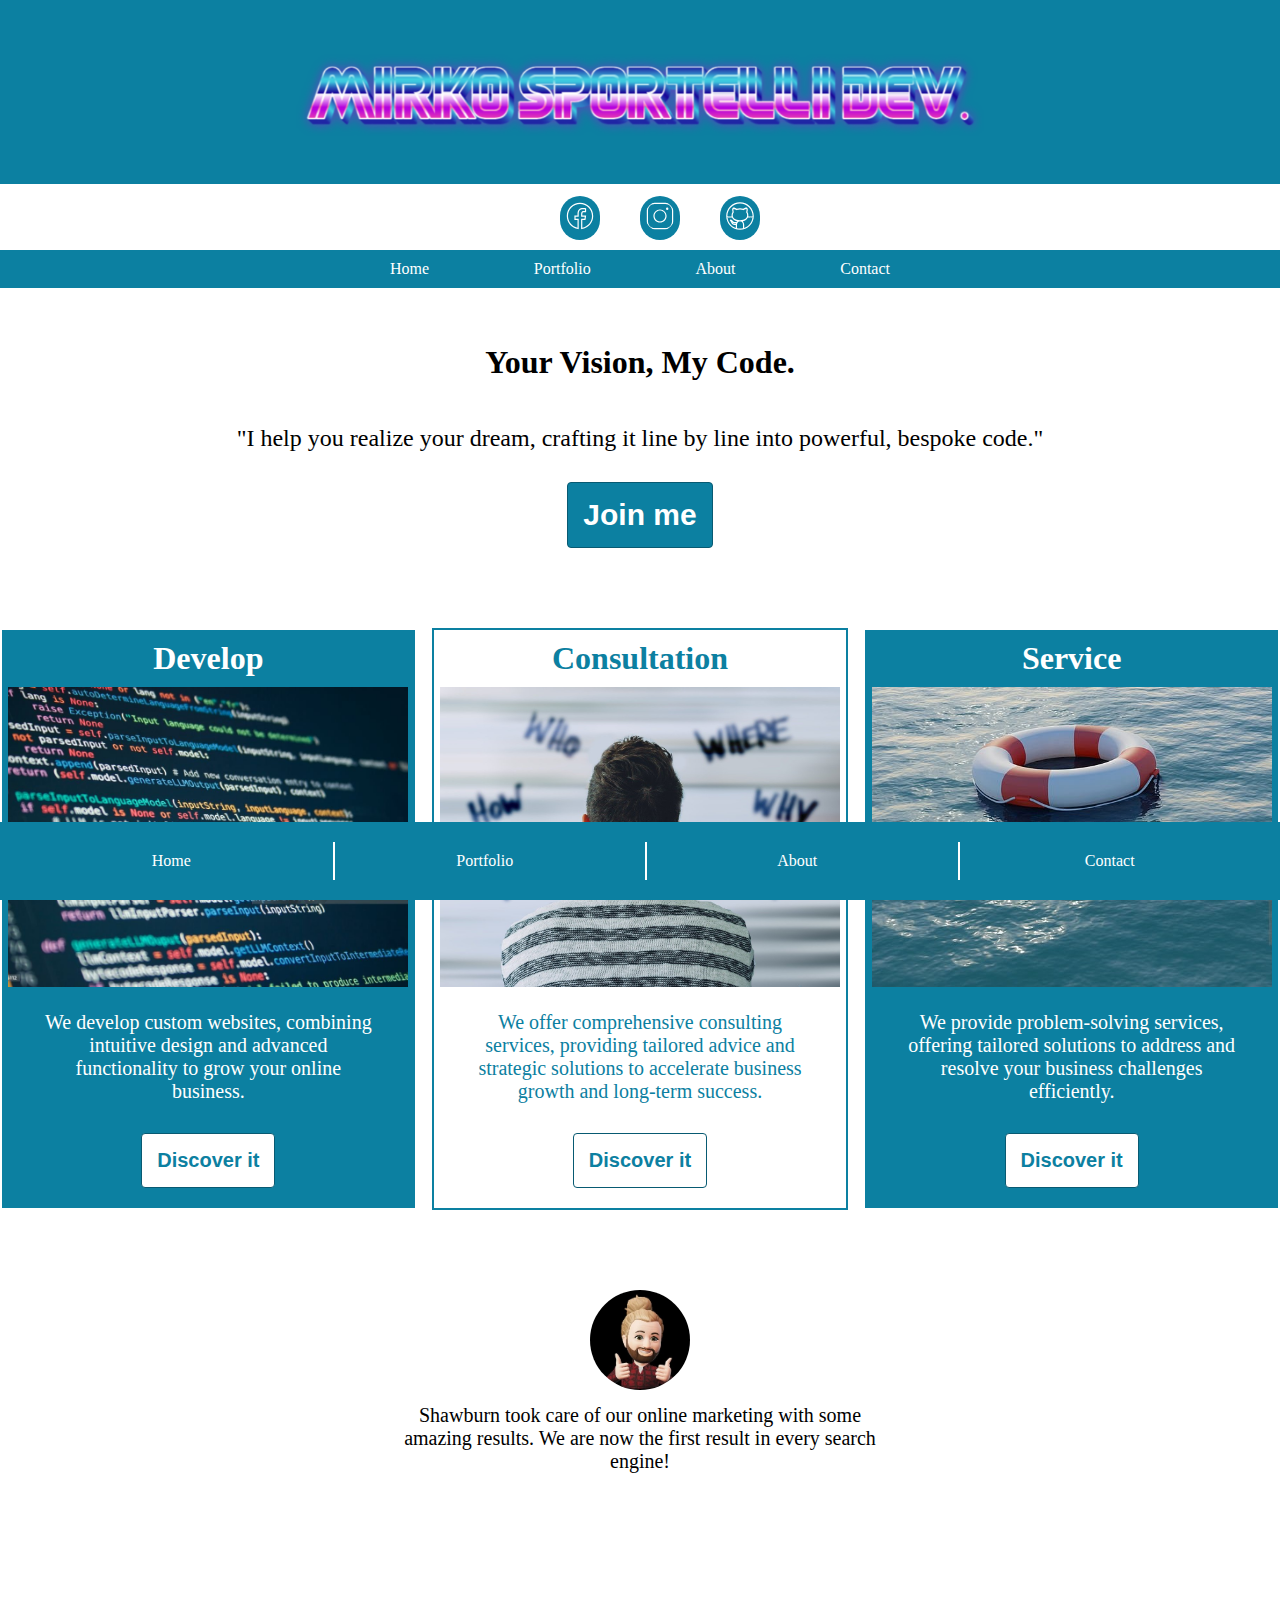
<file: PERSONAL_SITE/index.html>
<!DOCTYPE html>
<html lang="en">
  <head>
    <meta charset="UTF-8">
    <meta name="viewport" content="width=device-width, initial-scale=1.0">
    <title>Mirko Sportelli Dev.</title>
    <link rel="stylesheet" href="asset/CSS/general.css">
    <link rel="stylesheet" href="asset/CSS/header.css">
    <link rel="stylesheet" href="asset/CSS/footer.css">
    <link rel="preconnect" href="https://fonts.googleapis.com">
    <link rel="preconnect" href="https://fonts.gstatic.com" crossorigin>
    <link href="https://fonts.googleapis.com/css2?family=Inter:wght@100..900&display=swap" 
          rel="stylesheet">
  </head>
  <body>

    <header>
      <!-- Header - first containar  -->
      <div class="header-container-brand">

        <!-- Header - first containar - mobile  -->
        <div class="brand-container-mobile">
          <div class="logo-mobile-container">
            <!-- Header - first containar - mobile - logo  -->
             <a href="index.html">
              <img class="logo-mobile" 
                  src="asset/images/MS-DEV-17-06-2024.png" 
                  alt="logo-mobile">
            </a>
          </div>

        <!-- Header - first containar - mobile - menu  -->
          <div class="menu-mobile-container">
            <!-- Header - first containar - mobile - menu - hamburger_button  -->
            <input type="checkbox" id="menu-toggle">
            <label for="menu-toggle" class="menu-icon">
              <img class="icon-menu" 
                  src="asset/icons/icons-menu.svg" 
                  alt="">
            </label>
            <!-- Header - first containar - mobile - menu - list  -->
            <nav class="menu">
              <ul>
                <li><a href="index.html">Home</a></li>
                <li><a href="portfolio.html">Portfolio</a></li>
                <li><a href="About_me.html">About</a></li>
                <li><a href="Contact_me.html">Contact</a></li>
              </ul>
            </nav>
          </div>
        </div>

        <!-- Header - first containar - logo  -->
        <!-- Header - first containar - logo - desktop  -->
        <div class="brand-container-desktop">
          <a href="index.html">
            <img class="logo-desktop" 
                src="asset/images/MIRKO-SPORTELLI-DEV-17-06-2024.png" 
                alt="">
          </a>
        </div>
      </div>



      <!-- Header - middle containar - social link  -->
      <div class="header-container-social">
        <!-- Header - middle containar - social link - facebook -->      
        <div class="facebook-icon-container">
          <a href="https://www.facebook.com/mirkuzio.spor" target="_blank">
            <img class="facebook-icon" 
            src="asset/icons/icons-facebook.svg" 
            alt="facebook-icon">
          </a>
        </div>

        <!-- Header - middle containar - social link - instagram -->
        <div class="instagram-icon-container">
            <a href="https://www.instagram.com/mirkuzio1/" target="_blank">
            <img class="instagram-icon" 
            src="asset/icons/icons-instagram.svg" 
            alt="instagram-icon">
          </a>
        </div>

        <!-- Header - middle containar - social link - github -->
        <div class="github-icon-container">
            <a href="https://github.com/MirkoSportelli/" target="_blank">
            <img class="github-icon" 
            src="asset/icons/icons-github.svg" 
            alt="github-icon">
          </a>
        </div>
      </div>

      <!-- Header - end containar - site navigation - desktop -->
      <div class="site-navigation">
        <div class="header-menu-container">
          <!-- Header - end containar - site navigation - desktop - menu -->
          <ul class="header-menu-ul">
            <li><a href="index.html">Home</a></li>
            <li><a href="portfolio.html">Portfolio</a></li>
            <li><a href="About_me.html">About</a></li>
            <li><a href="Contact_me.html">Contact</a></li>
          </ul>
        </div>
      </div>
      
    </header>


    <!--Page -->

    <!-- Page - entry content -->

    <div class="entry-content">
      <div class="title-container">
        <h1>Your Vision, My Code.</h1>
      </div>
      <div class="subtitle-container">
        <h2>"I help you realize your dream, 
            crafting it line by line into powerful, bespoke code."</h2>
      </div>

      <!--  Page - entry content - CTA -->
      <div class="Join-me-container">
        <button><a href="Contact_me.html">Join me</a></button>
      </div>
    </div>

    <div class="spacer"></div>

    <!--  Page - middle content -->

    <div class="middle-content">

      <!--  Page - middle content - grid-->
      
      <div class="home-middle-grid">

        <!--  Page - middle content - grid - col1 - develop -->
        <div class="col1-container">
          <h1>Develop</h1>
          <!--  Page - middle content - grid - col1 - develop - image -->
          <div class="images-grid-container">
            <a href="software_develop.html">
              <img class="img-software-develop" 
              src="asset/images/img_software_develop.jpg" 
              alt="img_software_develop">
            </a>
          </div>
          <div class="text-grid-containar">
            <p class="text-grid">
              We develop custom websites, combining intuitive design 
              and advanced functionality to grow your online business.</p>
          </div>

          <!--  Page - middle content - grid - col1 - develop - CTA -->
          <div class="button-grid-container">
            <a href="software_develop.html">
              <button class="button-discover-it-col1">Discover it</button>
            </a>
          </div>        
        </div>

        
        <!--  Page - middle content - grid - col2 - consulting -->
        <div class="col2-container">
          <h1>Consultation</h1>
          
          <!--  Page - middle content - grid - col2 - consulting - image -->
          <div class="images-grid-container">
            <a href="software_consulting.html">
              <img class="img-software-consulting" 
              src="asset/images/img_software_consulting.jpg" 
              alt="img-software-consulting">
            </a>
          </div>
          <div class="text-grid-containar">
            <p class="text-grid">
              We offer comprehensive consulting services, providing tailored advice and strategic 
              solutions to accelerate business growth and long-term success.
            </p>
          </div>

          <!--  Page - middle content - grid - col2 - consulting - CTA -->
          <div class="button-grid-container">
            <a href="software_consulting.html">
              <button class="button-discover-it-col1">Discover it</button>
            </a>
          </div>        
        </div>


        <!--  Page - middle content - grid - col3 - service -->
        <div class="col3-container">
          <h1>Service</h1>

          <!--  Page - middle content - grid - col3 - service - image -->
          <div class="images-grid-container">
            <a href="software_service.html">
              <img class="img-software-help" 
              src="asset/images/img_software_help.jpg" 
              alt="img-software-help">
            </a>
          </div>
          <div class="text-grid-containar">
            <p class="text-grid">We provide problem-solving services, 
              offering tailored solutions to address and resolve your 
              business challenges efficiently.</p>
          </div>

          <!--  Page - middle content - grid - col3 - service - CTA -->
          <div class="button-grid-container">
            <a href="software_service.html">
              <button class="button-discover-it-col1">Discover it</button>
            </a>
          </div>        
        </div>
      </div>
    </div>

    <div class="spacer"></div>


    <!--  Page - end content -->

    <div class="end-container">

      <!--  Page - end content - Profile image linked -->
      <div class="image-profile-container-end-container">
        <a href="Contact_me.html">
          <img class="image-profile-end-container" 
          src="asset/images/Mirko_Sportelli_Immagine_Profilo.enc" 
          alt="image-profile">
        </a>
      </div>
      <div class="text-container-end-container">
        <p class="text-end-container">Shawburn took care of our online 
        marketing with some amazing results. We are now the first result in 
        every search engine!</p>
      </div>
    </div>

    <!-- Footer -->
    <footer>
      <div class="footer-menu-container">

        <!-- Fppter - menu navigation -->
        <li><a href="index.html">Home</a></li>
        <li><a href="portfolio.html">Portfolio</a></li>
        <li><a href="About_me.html">About</a></li>
        <li><a href="Contact_me.html">Contact</a></li>
      </div>
    </footer>
  
  </body>
</html>
</file>
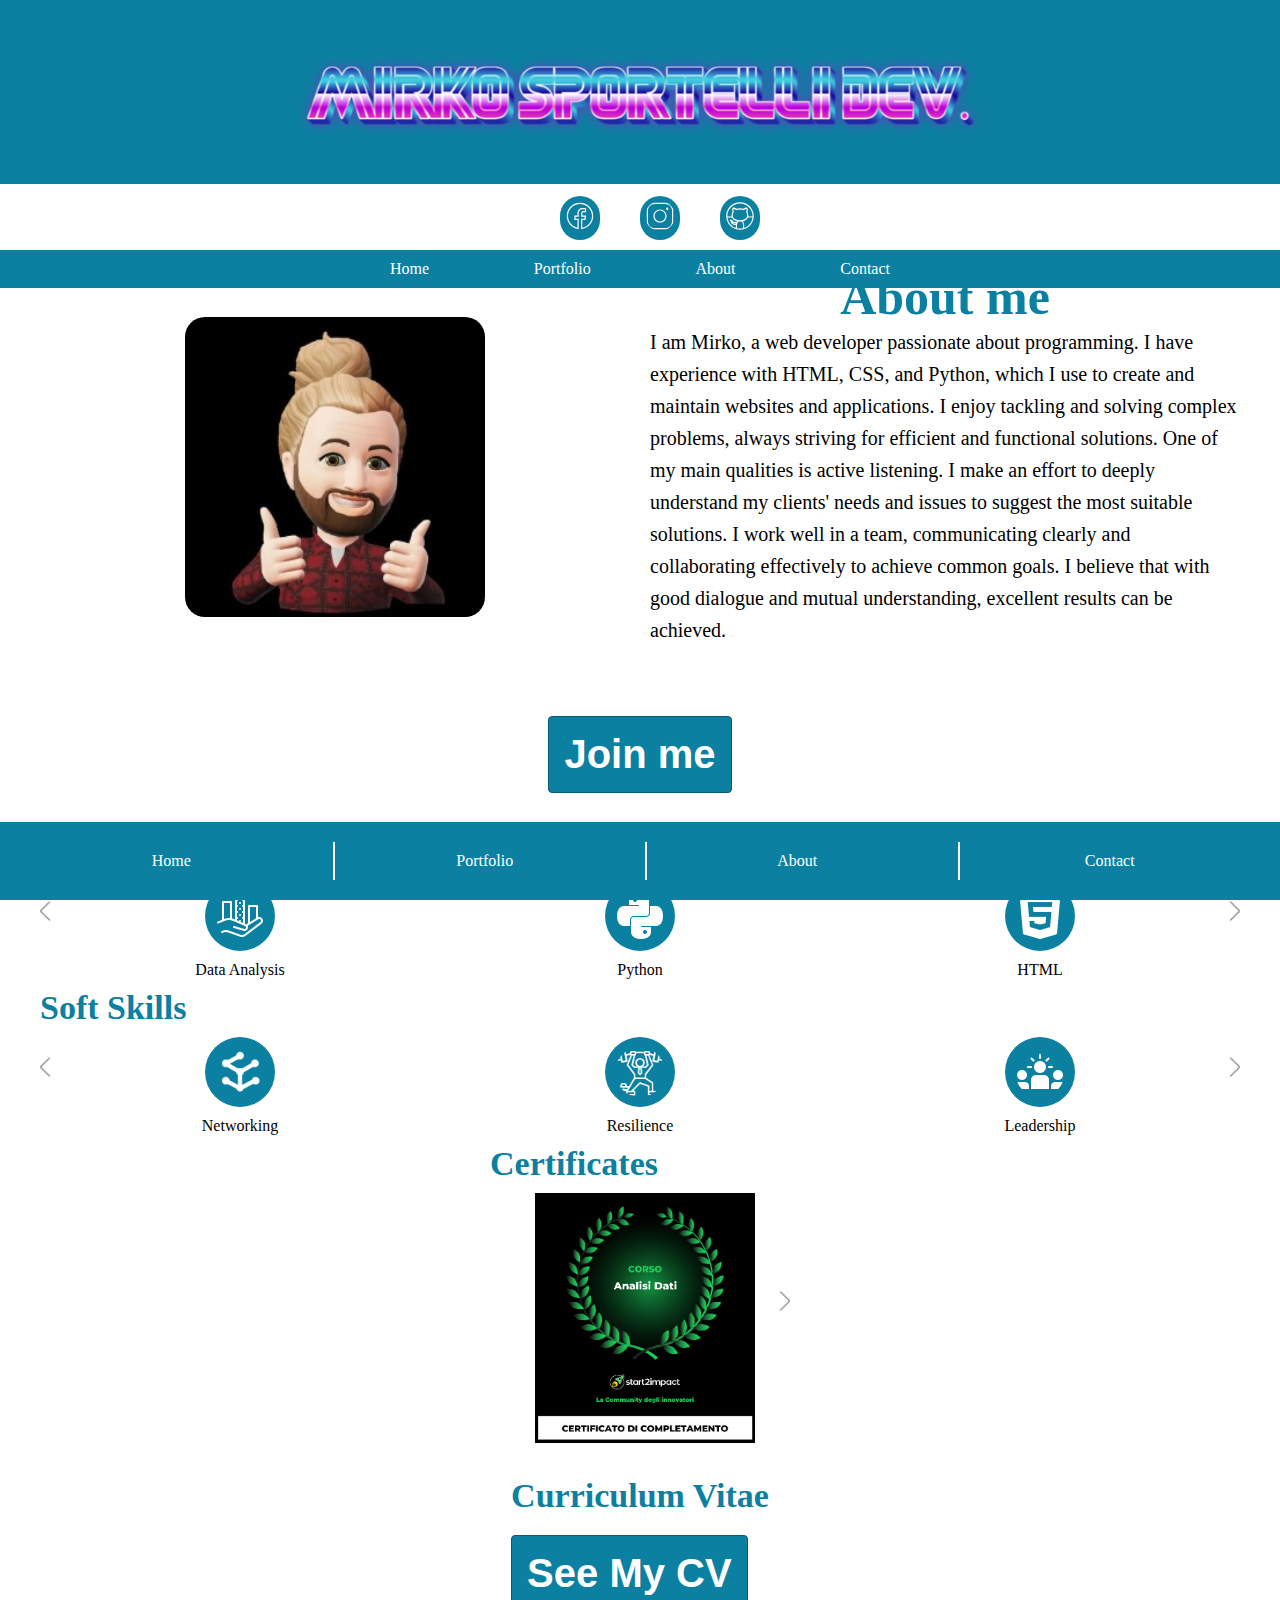
<file: PERSONAL_SITE/about_me.html>
<!DOCTYPE html>
<html lang="en">
<head>
  <meta charset="UTF-8">
  <meta name="viewport" content="width=device-width, initial-scale=1.0">
  <title>About Me.</title>
  <link rel="stylesheet" href="asset/CSS/about_me.css">
  <link rel="stylesheet" href="asset/CSS/header.css">
  <link rel="stylesheet" href="asset/CSS/footer.css">
  <link rel="preconnect" href="https://fonts.googleapis.com">
  <link rel="preconnect" href="https://fonts.gstatic.com" crossorigin>
  <link href="https://fonts.googleapis.com/css2?family=Inter:wght@100..900&display=swap" 
        rel="stylesheet">
</head>
<body>

  <header>
    <!-- Header - first containar  -->
    <div class="header-container-brand">

      <!-- Header - first containar - mobile  -->
      <div class="brand-container-mobile">
        <div class="logo-mobile-container">
          <!-- Header - first containar - mobile - logo  -->
           <a href="index.html">
            <img class="logo-mobile" 
                src="asset/images/MS-DEV-17-06-2024.png" 
                alt="logo-mobile">
            </a>
        </div>

      <!-- Header - first containar - mobile - menu  -->
        <div class="menu-mobile-container">
          <!-- Header - first containar - mobile - menu - hamburger_button  -->
          <input type="checkbox" id="menu-toggle">
          <label for="menu-toggle" class="menu-icon">
            <img class="icon-menu" 
                 src="asset/icons/icons-menu.svg" 
                 alt="">
          </label>
          <!-- Header - first containar - mobile - menu - list  -->
          <nav class="menu">
            <ul>
              <li><a href="index.html">Home</a></li>
              <li><a href="portfolio.html">Portfolio</a></li>
              <li><a href="About_me.html">About</a></li>
              <li><a href="Contact_me.html">Contact</a></li>
            </ul>
          </nav>
        </div>
      </div>

      <!-- Header - first containar - logo  -->
      <!-- Header - first containar - logo - desktop  -->
      <div class="brand-container-desktop">
        <a href="index.html">
          <img class="logo-desktop" 
              src="asset/images/MIRKO-SPORTELLI-DEV-17-06-2024.png" 
              alt="">
        </a>
      </div>
    </div>



    <!-- Header - middle containar - social link  -->
    <div class="header-container-social">
      <!-- Header - middle containar - social link - facebook -->      
      <div class="facebook-icon-container">
        <a href="https://www.facebook.com/mirkuzio.spor" target="_blank">
          <img class="facebook-icon" 
          src="asset/icons/icons-facebook.svg" 
          alt="facebook-icon">
        </a>
      </div>

      <!-- Header - middle containar - social link - instagram -->
      <div class="instagram-icon-container">
          <a href="https://www.instagram.com/mirkuzio1/" target="_blank">
          <img class="instagram-icon" 
          src="asset/icons/icons-instagram.svg" 
          alt="instagram-icon">
        </a>
      </div>

      <!-- Header - middle containar - social link - github -->
      <div class="github-icon-container">
          <a href="https://github.com/MirkoSportelli/" target="_blank">
          <img class="github-icon" 
          src="asset/icons/icons-github.svg" 
          alt="github-icon">
        </a>
      </div>
    </div>

    <!-- Header - end containar - site navigation - desktop -->
    <div class="site-navigation">
      <div class="header-menu-container">
        <!-- Header - end containar - site navigation - desktop - menu -->
        <ul class="header-menu-ul">
          <li><a href="index.html">Home</a></li>
          <li><a href="portfolio.html">Portfolio</a></li>
          <li><a href="About_me.html">About</a></li>
          <li><a href="Contact_me.html">Contact</a></li>
        </ul>
      </div>
    </div>
    
  </header>

  <!--Page -->
  <div class="about-me-container">
    <div class="about-me-container-first-row">
      <div class="photo">
        <img class="img-profile" src="asset/images/Mirko_Sportelli_Immagine_Profilo.enc" alt="">
      </div>
      <div class="text">
        <h1>About me</h1>
        <p>I am Mirko, a web developer passionate about programming. 
          I have experience with HTML, CSS, and Python, which I use to create 
          and maintain websites and applications. I enjoy tackling and solving 
          complex problems, always striving for efficient and functional 
          solutions. One of my main qualities is active listening. 
          I make an effort to deeply understand my clients' needs and issues to 
          suggest the most suitable solutions. I work well in a team, 
          communicating clearly and collaborating effectively to achieve common 
          goals. I believe that with good dialogue and mutual understanding, 
          excellent results can be achieved.
        </p>
      </div>
    </div>
    
    <div class="Join-me-container">
      <button><a href="Contact_me.html">Join me</a></button>
    </div>
    <div class="skills-container">
      <div class="hard-skills-container">
        <input type="radio" name="carousel" id="slide1-hard" checked>
        <input type="radio" name="carousel" id="slide2-hard">
        <h2>Hard Skills</h2>
        <div class="slides">
          <div class="slide">
            <div class="col-container">
              <div class="images-grid-container">        
                <img src="asset/icons/icon-data-analysis.png" 
                     alt="img_icon_data_analysis">
              </div>
              <div class="text-grid-containar">
                <p class="text-grid">Data Analysis</p>
              </div>        
            </div>
            <div class="col-container">
              <div class="images-grid-container">        
                <img src="asset/icons/icons-python.png" 
                     alt="img_icon-python">
              </div>
              <div class="text-grid-containar">
                <p class="text-grid">Python</p>
              </div>        
            </div>
            <div class="col-container">
              <div class="images-grid-container">        
                <img src="asset/icons/icons-html.png" 
                     alt="img_icon-html">
              </div>
              <div class="text-grid-containar">
                <p class="text-grid">HTML</p>
              </div>        
            </div>
          </div>
      
          <div class="slide">
            <div class="col-container">
              <div class="images-grid-container">        
                <img src="asset/icons/icons-direct.png" 
                     alt="img_icon_direct">
              </div>
              <div class="text-grid-containar">
                <p class="text-grid">Direct</p>
              </div>        
            </div>
            <div class="col-container">
              <div class="images-grid-container">        
                <img src="asset/icons/icons-excel.png" 
                     alt="img_icon_excel">
              </div>
              <div class="text-grid-containar">
                <p class="text-grid">Excel</p>
              </div>        
            </div>
            <div class="col-container">
              <div class="images-grid-container">        
                <img src="asset/icons/icons-css.png" 
                     alt="img_icon_css">
              </div>
              <div class="text-grid-containar">
                <p class="text-grid">CSS</p>
              </div>        
            </div>
          </div>
        </div>
      
        <div class="nav-arrow arrow-back">
          <label for="slide1-hard"><img src="asset/icons/icons-backward.png" alt=""></label>
        </div>
        <div class="nav-arrow arrow-forward">
          <label for="slide2-hard"><img src="asset/icons/icons-forward.png" alt=""></label>
        </div>
      </div>

      <div class="soft-skills-container">
        <input type="radio" name="carousel" id="slide1-soft" checked>
        <input type="radio" name="carousel" id="slide2-soft">
      
        <h2>Soft Skills</h2>
        
        <div class="slides">
          <div class="slide">
            <div class="col-container">
              <div class="images-grid-container">        
                <img src="asset/icons/icons-networking.png" 
                     alt="img_icon_networking">
              </div>
              <div class="text-grid-containar">
                <p class="text-grid">Networking</p>
              </div>        
            </div>
            <div class="col-container">
              <div class="images-grid-container">        
                <img src="asset/icons/icons-resilience.png" 
                     alt="img_icon_resilience">
              </div>
              <div class="text-grid-containar">
                <p class="text-grid">Resilience</p>
              </div>        
            </div>
            <div class="col-container">
              <div class="images-grid-container">        
                <img src="asset/icons/icons-leadership.png" 
                     alt="img_icon_leadership">
              </div>
              <div class="text-grid-containar">
                <p class="text-grid">Leadership</p>
              </div>        
            </div>
          </div>
      
          <div class="slide">
            <div class="col-container">
              <div class="images-grid-container">        
                <img src="asset/icons/icons-precision.png" 
                     alt="img_icon-precision">
              </div>
              <div class="text-grid-containar">
                <p class="text-grid">Precision</p>
              </div>        
            </div>
            <div class="col-container">
              <div class="images-grid-container">        
                <img src="asset/icons/icons-problem-solving.png" 
                     alt="img_icon-problem-solving">
              </div>
              <div class="text-grid-containar">
                <p class="text-grid">Problem Solving</p>
              </div>        
            </div>
          </div>
        </div>
      
        <div class="nav-arrow arrow-back">
          <label for="slide1-soft"><img src="asset/icons/icons-backward.png" alt=""></label>
        </div>
        <div class="nav-arrow arrow-forward">
          <label for="slide2-soft"><img src="asset/icons/icons-forward.png" alt=""></label>
        </div>
      </div>      
    </div>

    <div class="certificates-container">
      <input type="radio" name="carousel" id="slide1-certificate" checked>
      <input type="radio" name="carousel" id="slide2-certificate">
      <input type="radio" name="carousel" id="slide3-certificate">
      <input type="radio" name="carousel" id="slide4-certificate">
      <input type="radio" name="carousel" id="slide5-certificate">
      

      <h2>Certificates</h2>

      <div class="slides-certificates">
        <div class="slide">
          <div class="col-container-certificate">        
            <img class="img-certificates"
                 src="asset/images/CERTIFICTI/data_analysis.png" 
                 alt="data_analysis">
          </div>
        </div>

        <div class="slide">
          <div class="col-container-certificate">        
            <img class="img-certificates"
                 src="asset/images/CERTIFICTI/data-visualization.png" 
                 alt="data_visualization">
          </div>
        </div>

        <div class="slide">
          <div class="col-container-certificate">        
            <img class="img-certificates"
                 src="asset/images/CERTIFICTI/data-studio.png" 
                 alt="data_studio">
          </div>
        </div>

        <div class="slide">
          <div class="col-container-certificate">        
            <img class="img-certificates"
                 src="asset/images/CERTIFICTI/data_analysis_advanced.png" 
                 alt="data_analysis_advanced">
          </div>
        </div>

        <div class="slide">
          <div class="col-container-certificate">        
            <img class="img-certificates"
                 src="asset/images/CERTIFICTI/excel.png" 
                 alt="excel">
          </div>
        </div>
      </div>
      

      <div class="nav-arrow arrow-back">
        <label for="slide1-certificate" class="back back-slide2"><img src="asset/icons/icons-backward.png" alt="Back"></label>
        <label for="slide2-certificate" class="back back-slide3"><img src="asset/icons/icons-backward.png" alt="Back"></label>
        <label for="slide3-certificate" class="back back-slide4"><img src="asset/icons/icons-backward.png" alt="Back"></label>
        <label for="slide4-certificate" class="back back-slide5"><img src="asset/icons/icons-backward.png" alt="Back"></label>
        <label for="slide5-certificate" class="back back-slide6"><img src="asset/icons/icons-backward.png" alt="Back"></label>
        <label for="slide6-certificate" class="back back-slide7"><img src="asset/icons/icons-backward.png" alt="Back"></label>
      </div>

      <div class="nav-arrow arrow-forward">
        <label for="slide2-certificate" class="forward forward-slide1"><img src="asset/icons/icons-forward.png" alt="Forward"></label>
        <label for="slide3-certificate" class="forward forward-slide2"><img src="asset/icons/icons-forward.png" alt="Forward"></label>
        <label for="slide4-certificate" class="forward forward-slide3"><img src="asset/icons/icons-forward.png" alt="Forward"></label>
        <label for="slide5-certificate" class="forward forward-slide4"><img src="asset/icons/icons-forward.png" alt="Forward"></label>
        <label for="slide6-certificate" class="forward forward-slide5"><img src="asset/icons/icons-forward.png" alt="Forward"></label>
      </div>
    </div>
    <div class="CV-container">
      <h2>Curriculum Vitae</h2>
      <button><a href="cv.html">See My CV </a></button>
    </div>   
  </div>
</div>

<!-- Footer -->
  <footer>
    <div class="footer-menu-container">

      <!-- Fppter - menu navigation -->
      <li><a href="index.html">Home</a></li>
      <li><a href="portfolio.html">Portfolio</a></li>
      <li><a href="About_me.html">About</a></li>
      <li><a href="Contact_me.html">Contact</a></li>
    </div>
  </footer>
 
</body>
</html>
</file>
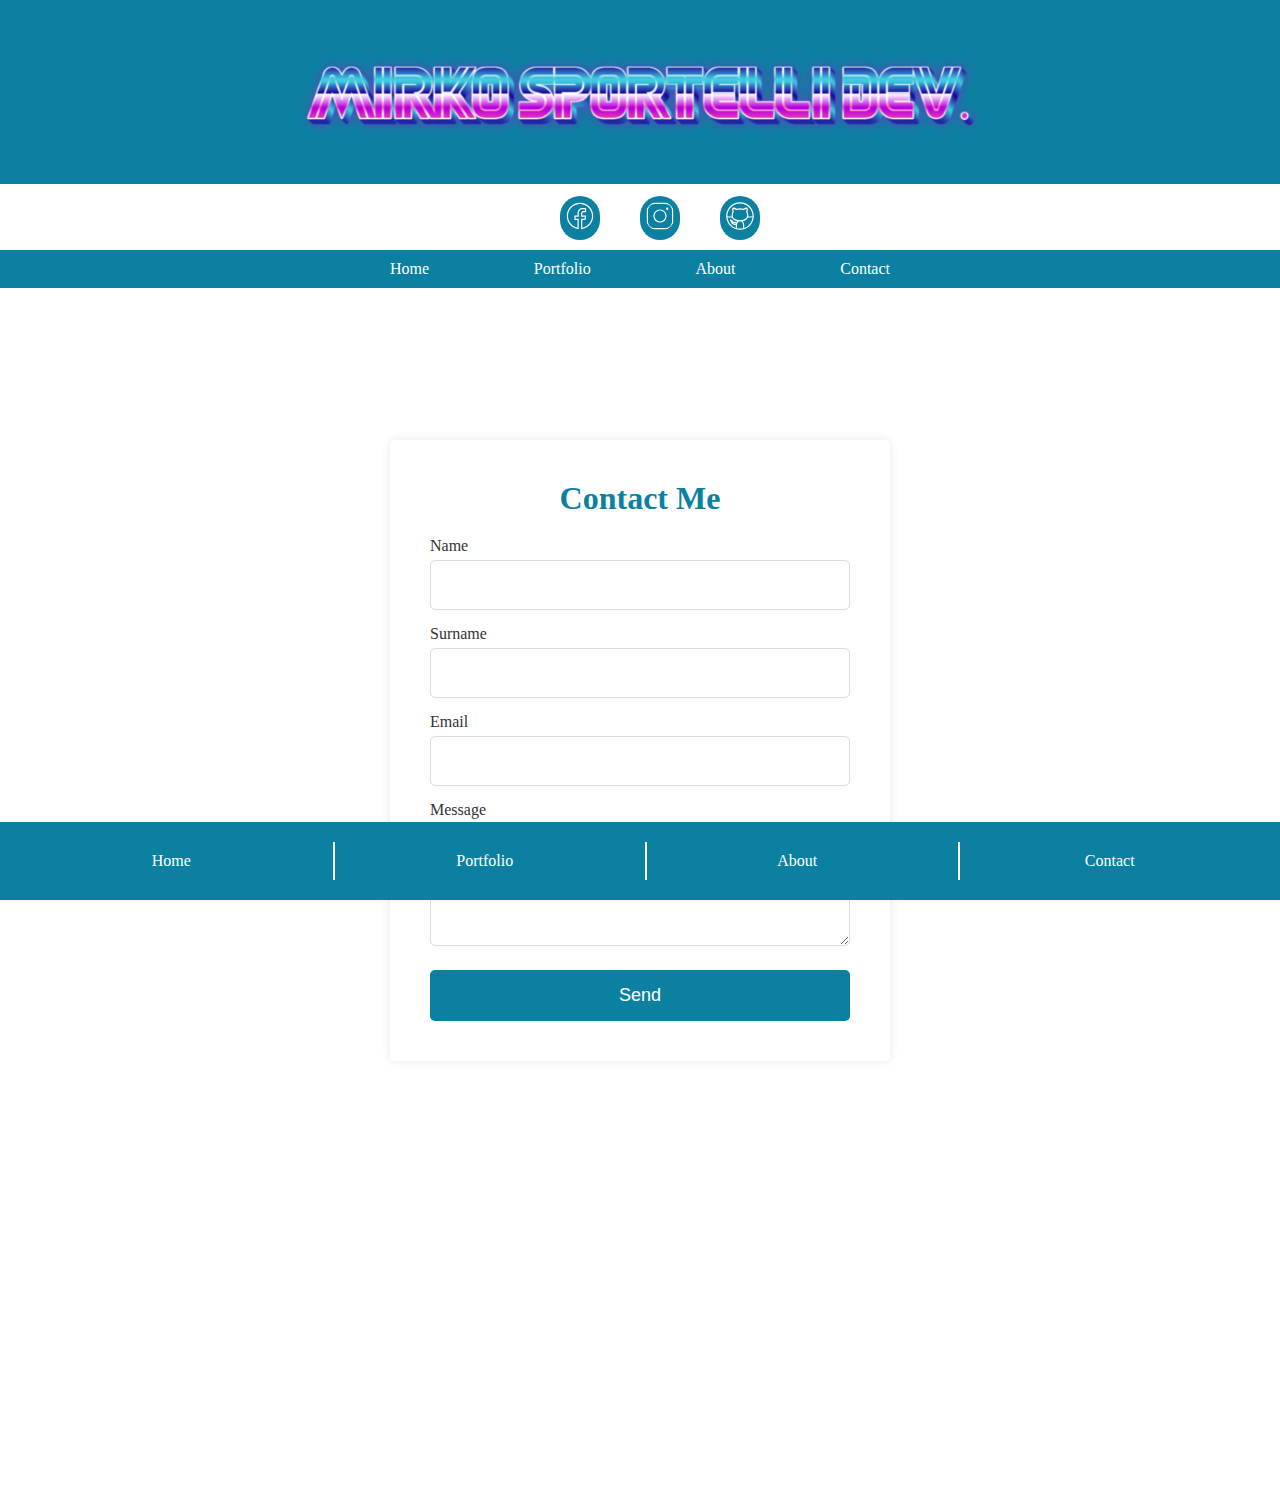
<file: PERSONAL_SITE/contact_me.html>
<!DOCTYPE html>
<html lang="en">
<head>
  <meta charset="UTF-8">
  <meta name="viewport" content="width=device-width, initial-scale=1.0">
  <title>Contact Me.</title>
  <link rel="stylesheet" href="asset/CSS/contact_me.css">
  <link rel="stylesheet" href="asset/CSS/header.css">
  <link rel="stylesheet" href="asset/CSS/footer.css">
  <link rel="preconnect" href="https://fonts.googleapis.com">
  <link rel="preconnect" href="https://fonts.gstatic.com" crossorigin>
  <link href="https://fonts.googleapis.com/css2?family=Inter:wght@100..900&display=swap" 
        rel="stylesheet">
</head>
<body>

  <header>
    <!-- Header - first containar  -->
    <div class="header-container-brand">

      <!-- Header - first containar - mobile  -->
      <div class="brand-container-mobile">
        <div class="logo-mobile-container">
          <!-- Header - first containar - mobile - logo  -->
           <a href="index.html">
            <img class="logo-mobile" 
                src="asset/images/MS-DEV-17-06-2024.png" 
                 alt="logo-mobile">
          </a>
        </div>

      <!-- Header - first containar - mobile - menu  -->
        <div class="menu-mobile-container">
          <!-- Header - first containar - mobile - menu - hamburger_button  -->
          <input type="checkbox" id="menu-toggle">
          <label for="menu-toggle" class="menu-icon">
            <img class="icon-menu" 
                 src="asset/icons/icons-menu.svg" 
                 alt="">
          </label>
          <!-- Header - first containar - mobile - menu - list  -->
          <nav class="menu">
            <ul>
              <li><a href="index.html">Home</a></li>
              <li><a href="portfolio.html">Portfolio</a></li>
              <li><a href="About_me.html">About</a></li>
              <li><a href="Contact_me.html">Contact</a></li>
            </ul>
          </nav>
        </div>
      </div>

      <!-- Header - first containar - logo  -->
      <!-- Header - first containar - logo - desktop  -->
      <div class="brand-container-desktop">
        <a href="index.html">
          <img class="logo-desktop" 
               src="asset/images/MIRKO-SPORTELLI-DEV-17-06-2024.png" 
               alt="">
        </a>
      </div>
    </div>



    <!-- Header - middle containar - social link  -->
    <div class="header-container-social">
      <!-- Header - middle containar - social link - facebook -->      
      <div class="facebook-icon-container">
        <a href="https://www.facebook.com/mirkuzio.spor" target="_blank">
          <img class="facebook-icon" 
          src="asset/icons/icons-facebook.svg" 
          alt="facebook-icon">
        </a>
      </div>

      <!-- Header - middle containar - social link - instagram -->
      <div class="instagram-icon-container">
          <a href="https://www.instagram.com/mirkuzio1/" target="_blank">
          <img class="instagram-icon" 
          src="asset/icons/icons-instagram.svg" 
          alt="instagram-icon">
        </a>
      </div>

      <!-- Header - middle containar - social link - github -->
      <div class="github-icon-container">
          <a href="https://github.com/MirkoSportelli/" target="_blank">
          <img class="github-icon" 
          src="asset/icons/icons-github.svg" 
          alt="github-icon">
        </a>
      </div>
    </div>

    <!-- Header - end containar - site navigation - desktop -->
    <div class="site-navigation">
      <div class="header-menu-container">
        <!-- Header - end containar - site navigation - desktop - menu -->
        <ul class="header-menu-ul">
          <li><a href="index.html">Home</a></li>
          <li><a href="portfolio.html">Portfolio</a></li>
          <li><a href="About_me.html">About</a></li>
          <li><a href="Contact_me.html">Contact</a></li>
        </ul>
      </div>
    </div>
    
  </header>


<!--Page -->
<!-- Form to send a message-->
<div class="contact-form-container">
  <form class="contact-form" action="send-emeail.php" method="post">
      <h1>Contact Me</h1>
      <div class="form-group">
          <label for="name">Name</label>
          <input type="text" id="name" name="name" required>
      </div>
      <div class="form-group">
        <label for="surname">Surname</label>
        <input type="text" id="surname" surname="surname" required>
    </div>
      <div class="form-group">
          <label for="email">Email</label>
          <input type="email" id="email" name="email" required>
      </div>
      <div class="form-group">
          <label for="message">Message</label>
          <textarea id="message" name="message" rows="5" required></textarea>
      </div>
      <button type="submit">Send</button>
  </form>

</div>



<!-- Footer -->
  <footer>
    <div class="footer-menu-container">

      <!-- Fppter - menu navigation -->
      <li><a href="index.html">Home</a></li>
      <li><a href="portfolio.html">Portfolio</a></li>
      <li><a href="About_me.html">About</a></li>
      <li><a href="Contact_me.html">Contact</a></li>
    </div>
  </footer>
 
</body>
</html>
</file>
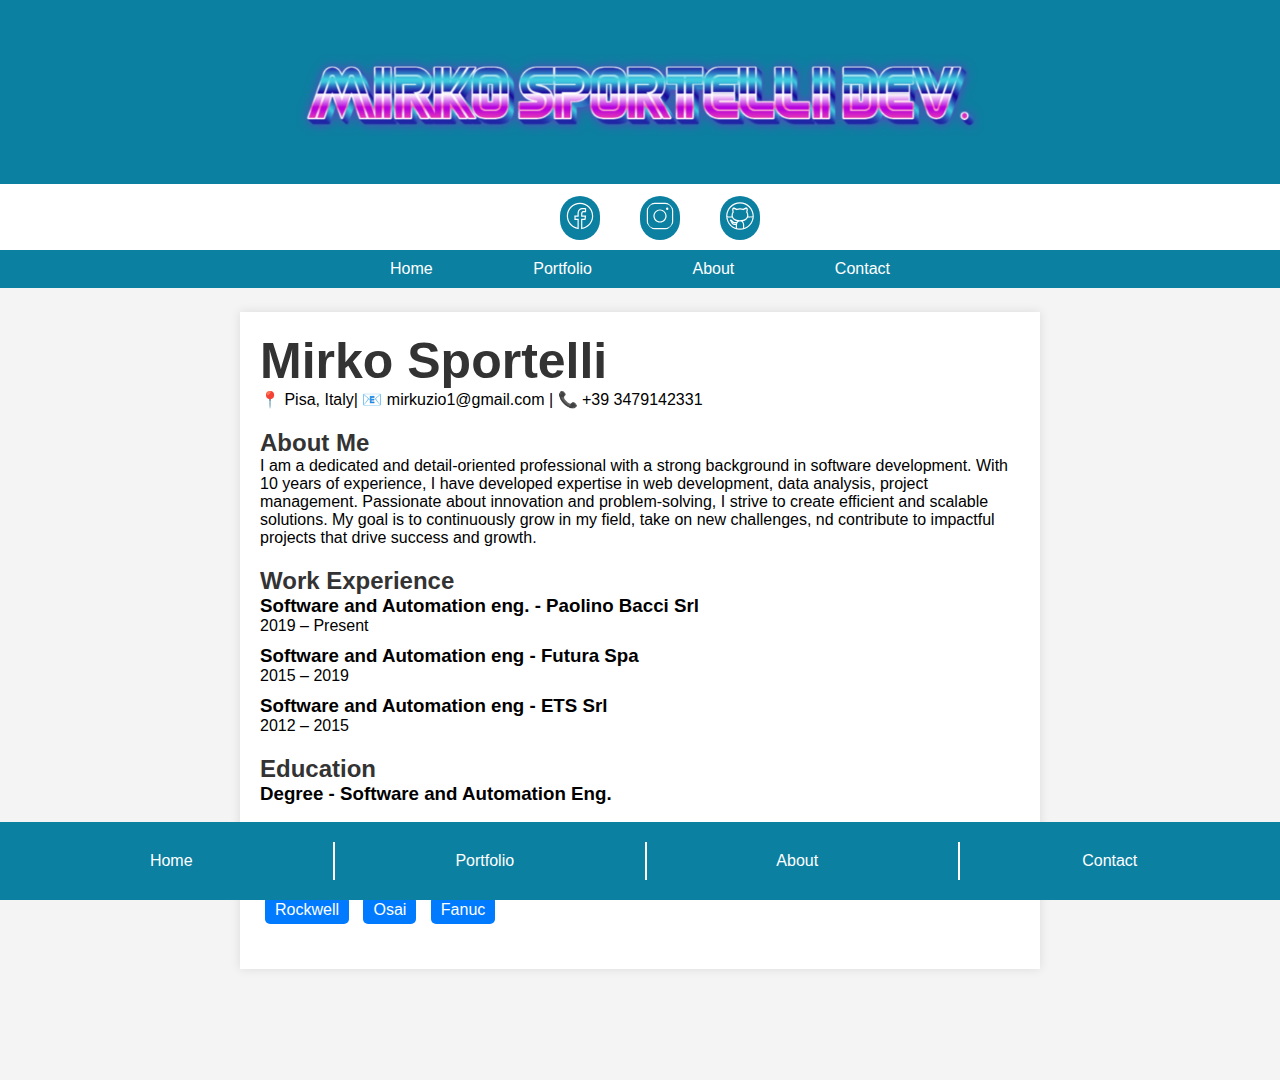
<file: PERSONAL_SITE/cv.html>
<!DOCTYPE html>
<html lang="en">
  <head>
    <meta charset="UTF-8">
    <meta name="viewport" content="width=device-width, initial-scale=1.0">
    <title>About Me.</title>
    <link rel="stylesheet" href="asset/CSS/about_me.css">
    <link rel="stylesheet" href="asset/CSS/header.css">
    <link rel="stylesheet" href="asset/CSS/footer.css">
    <link rel="preconnect" href="https://fonts.googleapis.com">
    <link rel="preconnect" href="https://fonts.gstatic.com" crossorigin>
    <link href="https://fonts.googleapis.com/css2?family=Inter:wght@100..900&display=swap" 
          rel="stylesheet">
    <style>
      body {
          font-family: Arial, sans-serif;
          margin: 40px;
          padding: 20px;
          background-color: #f4f4f4;
      }
      .container {
          max-width: 800px;
          margin-top: 200px;
          background: white;
          padding: 20px;
          box-shadow: 0 0 10px rgba(0, 0, 0, 0.1);
      }
      h1, h2 {
          color: #333;
      }
      .contact-info {
          margin-bottom: 20px;
      }
      .section {
          margin-bottom: 20px;
      }
      .job, .education {
          margin-bottom: 10px;
      }
      .skills ul {
          list-style: none;
          padding: 0;
      }
      .skills li {
          background: #007BFF;
          color: white;
          display: inline-block;
          padding: 5px 10px;
          margin: 5px;
          border-radius: 5px;
      }
  </style>
  </head>
  <body>

    <header>
      <!-- Header - first containar  -->
      <div class="header-container-brand">

        <!-- Header - first containar - mobile  -->
        <div class="brand-container-mobile">
          <div class="logo-mobile-container">
            <!-- Header - first containar - mobile - logo  -->
             <a href="index.html">
              <img class="logo-mobile" 
                  src="asset/images/MS-DEV-17-06-2024.png" 
                  alt="logo-mobile">
            </a>
          </div>

        <!-- Header - first containar - mobile - menu  -->
          <div class="menu-mobile-container">
            <!-- Header - first containar - mobile - menu - hamburger_button  -->
            <input type="checkbox" id="menu-toggle">
            <label for="menu-toggle" class="menu-icon">
              <img class="icon-menu" 
                  src="asset/icons/icons-menu.svg" 
                  alt="">
            </label>
            <!-- Header - first containar - mobile - menu - list  -->
            <nav class="menu">
              <ul>
                <li><a href="index.html">Home</a></li>
                <li><a href="portfolio.html">Portfolio</a></li>
                <li><a href="About_me.html">About</a></li>
                <li><a href="Contact_me.html">Contact</a></li>
              </ul>
            </nav>
          </div>
        </div>

        <!-- Header - first containar - logo  -->
        <!-- Header - first containar - logo - desktop  -->
        <div class="brand-container-desktop">
          <a href="index.html">
            <img class="logo-desktop" 
                src="asset/images/MIRKO-SPORTELLI-DEV-17-06-2024.png" 
                alt="">
          </a>
        </div>
      </div>



      <!-- Header - middle containar - social link  -->
      <div class="header-container-social">
        <!-- Header - middle containar - social link - facebook -->      
        <div class="facebook-icon-container">
          <a href="https://www.facebook.com/mirkuzio.spor" target="_blank">
            <img class="facebook-icon" 
            src="asset/icons/icons-facebook.svg" 
            alt="facebook-icon">
          </a>
        </div>

        <!-- Header - middle containar - social link - instagram -->
        <div class="instagram-icon-container">
            <a href="https://www.instagram.com/mirkuzio1/" target="_blank">
            <img class="instagram-icon" 
            src="asset/icons/icons-instagram.svg" 
            alt="instagram-icon">
          </a>
        </div>

        <!-- Header - middle containar - social link - github -->
        <div class="github-icon-container">
            <a href="https://github.com/MirkoSportelli/" target="_blank">
            <img class="github-icon" 
            src="asset/icons/icons-github.svg" 
            alt="github-icon">
          </a>
        </div>
      </div>

      <!-- Header - end containar - site navigation - desktop -->
      <div class="site-navigation">
        <div class="header-menu-container">
          <!-- Header - end containar - site navigation - desktop - menu -->
          <ul class="header-menu-ul">
            <li><a href="index.html">Home</a></li>
            <li><a href="portfolio.html">Portfolio</a></li>
            <li><a href="About_me.html">About</a></li>
            <li><a href="Contact_me.html">Contact</a></li>
          </ul>
        </div>
      </div>
      
    </header>

    <!--Page -->
      <div class="container">
        <h1>Mirko Sportelli</h1>
        <p class="contact-info">📍 Pisa, Italy| 📧 mirkuzio1@gmail.com | 📞 +39 3479142331</p>
    
        <div class="section">
            <h2>About Me</h2>
            <p>I am a dedicated and detail-oriented professional with a strong background in 
              software development. With 10 years of experience, I have developed expertise in 
              web development, data analysis, project management. Passionate about innovation and problem-solving, 
              I strive to create efficient and scalable solutions. My goal is to continuously grow in my field, take on new challenges, 
              nd contribute to impactful projects that drive success and growth.</p>
        </div>
    
        <div class="section">
            <h2>Work Experience</h2>
            <div class="job">
                <h3>Software and Automation eng. - Paolino Bacci Srl</h3>
                <p>2019 – Present</p>
            </div>
            <div class="job">
                <h3>Software and Automation eng - Futura Spa</h3>
                <p>2015 – 2019</p>
            </div>
            <div class="job">
              <h3>Software and Automation eng - ETS Srl</h3>
              <p>2012 – 2015</p>
            </div>
        </div>
    
        <div class="section">
            <h2>Education</h2>
            <div class="education">
                <h3>Degree - Software and Automation Eng.</h3>
            </div>
        </div>
    
        <div class="section skills">
            <h2>Skills</h2>
            <ul>
                <li>HTML & CSS</li>
                <li>JavaScript</li>
                <li>Python</li>
                <li>Data Analysis</li>
                <li>Project Management</li>
                <li>Siemens</li>
                <li>Rockwell</li>
                <li>Osai</li>
                <li>Fanuc</li>
            </ul>
        </div>
    </div>



  <!-- Footer -->
    <footer>
      <div class="footer-menu-container">

        <!-- Fppter - menu navigation -->
        <li><a href="index.html">Home</a></li>
        <li><a href="portfolio.html">Portfolio</a></li>
        <li><a href="About_me.html">About</a></li>
        <li><a href="Contact_me.html">Contact</a></li>
      </div>
    </footer>
  
  </body>
</html>
</file>
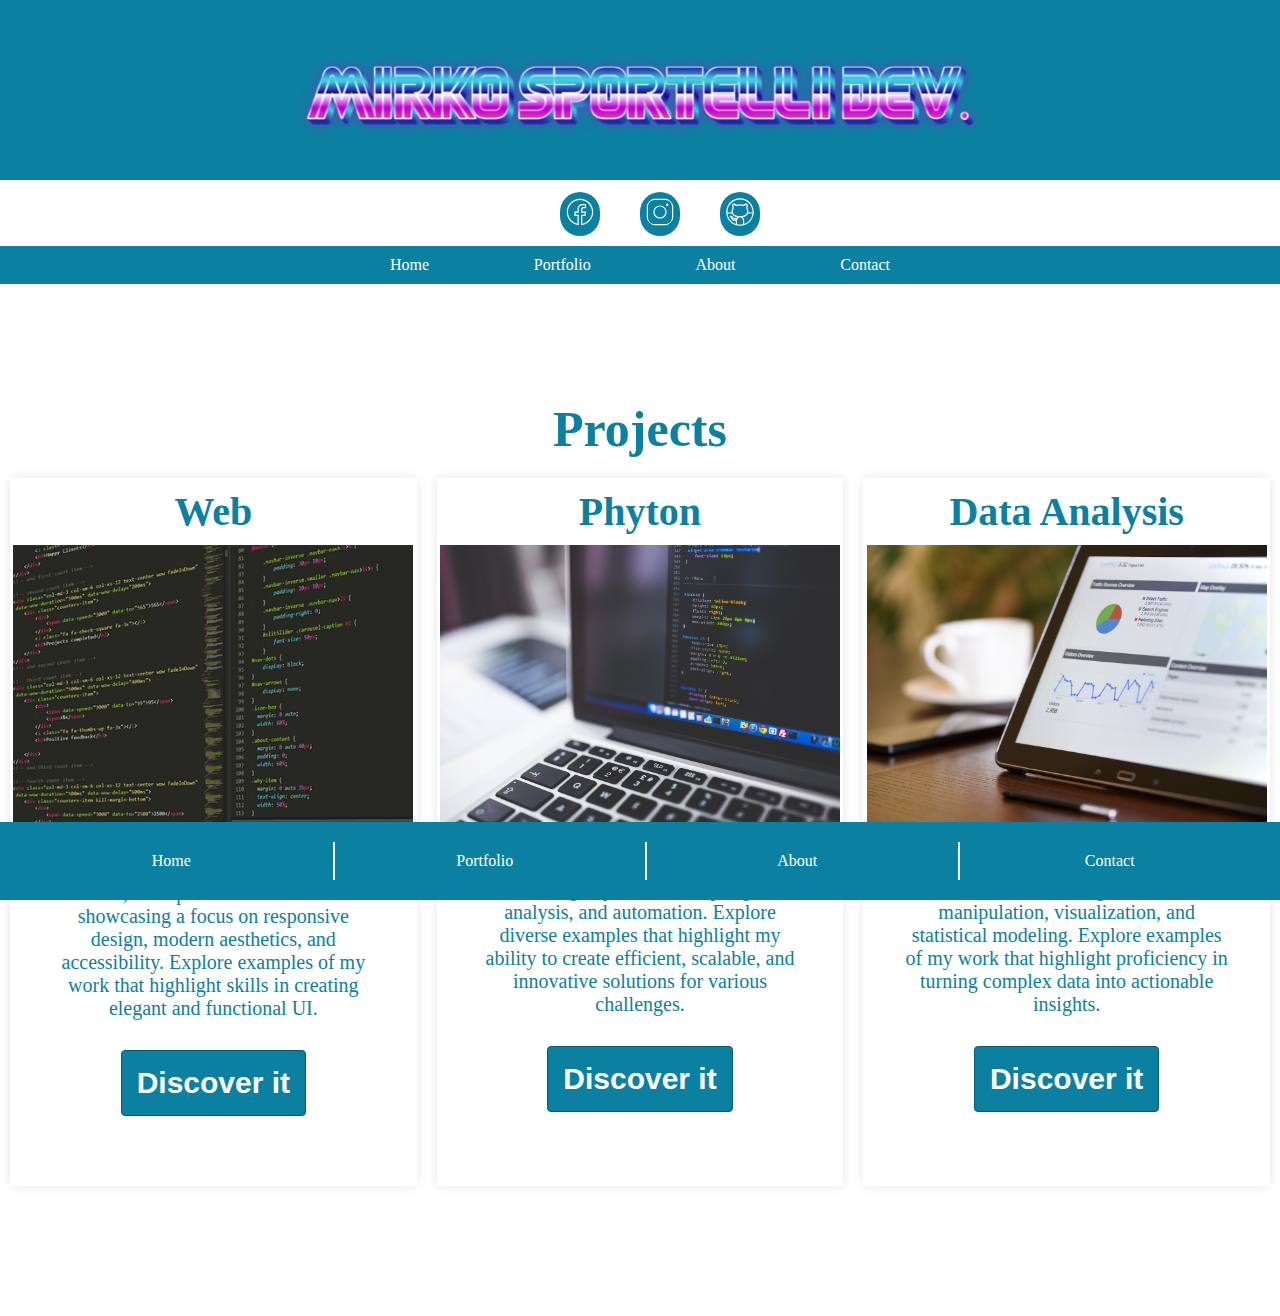
<file: PERSONAL_SITE/portfolio.html>
<!DOCTYPE html>
<html lang="en">
<head>
  <meta charset="UTF-8">
  <meta name="viewport" content="width=device-width, initial-scale=1.0">
  <title>About Me.</title>
  <link rel="stylesheet" href="asset/CSS/portfolio.css">
  <link rel="stylesheet" href="asset/CSS/header.css">
  <link rel="stylesheet" href="asset/CSS/footer.css">
  <link rel="preconnect" href="https://fonts.googleapis.com">
  <link rel="preconnect" href="https://fonts.gstatic.com" crossorigin>
  <link href="https://fonts.googleapis.com/css2?family=Inter:wght@100..900&display=swap" 
        rel="stylesheet">
</head>
<body>

  <header>

    <!-- Header - first containar  -->

    <div class="header-container-brand">

      <!-- Header - first containar - mobile  -->
      <div class="brand-container-mobile">
        <div class="logo-mobile-container">
          <!-- Header - first containar - mobile - logo  -->
          <a href="index.html">
            <img class="logo-mobile" 
                 src="asset/images/MS-DEV-17-06-2024.png" 
                 alt="logo-mobile">
          </a>
        </div>

         <!-- Header - first containar - mobile - menu  -->

        <div class="menu-mobile-container">

          <!-- Header - first containar - mobile - menu - hamburger_button  -->
          
          <input type="checkbox" id="menu-toggle">
          <label for="menu-toggle" class="menu-icon">
            <img class="icon-menu" 
                 src="asset/icons/icons-menu.svg" 
                 alt="">
          </label>

          <!-- Header - first containar - mobile - menu - list  -->
          
          <nav class="menu">
            <ul>
              <li><a href="index.html">Home</a></li>
              <li><a href="portfolio.html">Portfolio</a></li>
              <li><a href="About_me.html">About</a></li>
              <li><a href="Contact_me.html">Contact</a></li>
            </ul>
          </nav>
        </div>
      </div>

      <!-- Header - first containar - logo  -->
      
      <!-- Header - first containar - logo - desktop  -->
      <div class="brand-container-desktop">
        <img class="logo-desktop" 
             src="asset/images/MIRKO-SPORTELLI-DEV-17-06-2024.png" 
             alt="">
      </div>
    </div>

    <!-- Header - middle containar - social link  -->


    <div class="header-container-social">

      <!-- Header - middle containar - social link - facebook -->      
      <div class="facebook-icon-container">
        <a href="https://www.facebook.com/mirkuzio.spor" target="_blank">
          <img class="facebook-icon" 
          src="asset/icons/icons-facebook.svg" 
          alt="facebook-icon">
        </a>
      </div>

    <!-- Header - middle containar - social link - instagram -->
      <div class="instagram-icon-container">
          <a href="https://www.instagram.com/mirkuzio1/" target="_blank">
          <img class="instagram-icon" 
          src="asset/icons/icons-instagram.svg" 
          alt="instagram-icon">
        </a>
      </div>

    <!-- Header - middle containar - social link - github -->
      <div class="github-icon-container">
          <a href="https://github.com/MirkoSportelli/" target="_blank">
          <img class="github-icon" 
          src="asset/icons/icons-github.svg" 
          alt="github-icon">
        </a>
      </div>
    </div>

    <!-- Header - end containar - site navigation - desktop -->
    
    <div class="site-navigation">
      <div class="header-menu-container">

        <!-- Header - end containar - site navigation - desktop - menu -->
        <ul class="header-menu-ul">
          <li><a href="index.html">Home</a></li>
          <li><a href="portfolio.html">Portfolio</a></li>
          <li><a href="About_me.html">About</a></li>
          <li><a href="Contact_me.html">Contact</a></li>
        </ul>
      </div>
    </div>
    
  </header>

<!--Page -->

<div class="project-container">
  <h1>Projects</h1>
  <div class="row-category-container">
    <div class="col-container">
      <h2>Web</h2>
        <div class="img-container">
          <a href="web_projects.html">
            <img class="img-portfolio" 
            src="asset/images/html-css.png" 
            alt="html-css-develop-project">
          </a>

        </div>
      <div class="text-containar">
        <p class="text">
          Web projects built with HTML and CSS, Wordpress and Elementor 
          showcasing a focus on responsive design, modern aesthetics, 
          and accessibility. Explore examples of my work that highlight 
          skills in creating elegant and functional UI.</p>
      </div> 

      <div class="button-grid-container">
        <a href="web_projects.html">
          <button class="button-discover-it-col">Discover it</button>
        </a>
      </div> 
      
    </div>

    <div class="col-container">
      <h2>Phyton</h2>
        <div class="img-container">
          <img class="img-portfolio" 
              src="asset/images/img_python_dev.jpg" 
              alt="python-develop-project">
        </div>
     
      <div class="text-containar">
        
        <p class="text">
          Projects developed using Python, showcasing expertise in scripting, data analysis, and automation. 
          Explore diverse examples that highlight my ability to create efficient, scalable, 
          and innovative solutions for various challenges.
        </p>
      </div>
      
      <div class="button-grid-container">
        <a href="https://github.com/MirkoSportelli/" target="_blank">
          <button class="button-discover-it-col">Discover it</button>
        </a>
      </div> 
    </div>

    <div class="col-container">
      <h2>Data Analysis</h2>
        <div class="img-container">
          <img class="img-portfolio" 
              src="asset/images/img_data_analysis.jpg" 
              alt="data-analysis-project">
        </div>
      
      <div class="text-containar">
        
        <p class="text">Data analysis projects using Python, R and Excell 
                        showcasing skills in data manipulation, 
                        visualization, and statistical modeling. 
                        Explore examples of my work that highlight 
                        proficiency in turning complex data into 
                        actionable insights.</p>
      </div>  
      
      <div class="button-grid-container">
        <a href="https://github.com/MirkoSportelli/" target="_blank">
          <button class="button-discover-it-col">Discover it</button>
        </a>
      </div> 
    </div>
</div>
</div>



<!-- Footer -->
  <footer>
    <div class="footer-menu-container">

      <!-- Fppter - menu navigation -->
      <li><a href="index.html">Home</a></li>
      <li><a href="portfolio.html">Portfolio</a></li>
      <li><a href="About_me.html">About</a></li>
      <li><a href="Contact_me.html">Contact</a></li>
    </div>
  </footer>
 
</body>
</html>
</file>
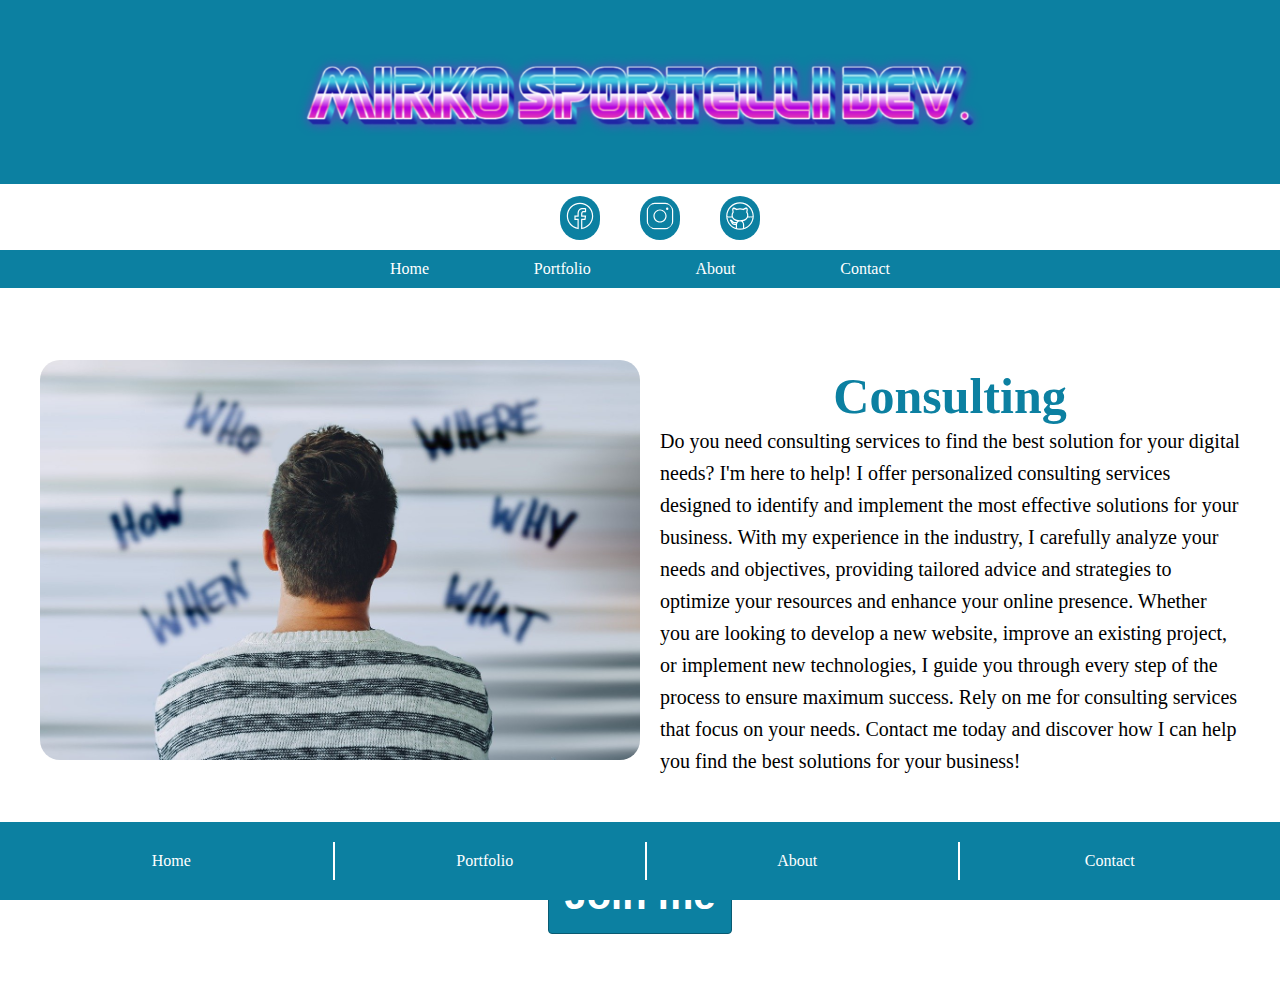
<file: PERSONAL_SITE/software_consulting.html>
<!DOCTYPE html>
<html lang="en">
<head>
  <meta charset="UTF-8">
  <meta name="viewport" content="width=device-width, initial-scale=1.0">
  <title>Consulting</title>
  <link rel="stylesheet" href="asset/CSS/discover.css">
  <link rel="stylesheet" href="asset/CSS/header.css">
  <link rel="stylesheet" href="asset/CSS/footer.css">
  <link rel="preconnect" href="https://fonts.googleapis.com">
  <link rel="preconnect" href="https://fonts.gstatic.com" crossorigin>
  <link href="https://fonts.googleapis.com/css2?family=Inter:wght@100..900&display=swap" 
        rel="stylesheet">
</head>
<body>

  <header>

    <!-- Header - first containar  -->

    <div class="header-container-brand">

      <!-- Header - first containar - mobile  -->
      <div class="brand-container-mobile">
        <div class="logo-mobile-container">
          <!-- Header - first containar - mobile - logo  -->
           <a href="index.html">
            <img class="logo-mobile" 
                 src="asset/images/MS-DEV-17-06-2024.png" 
                 alt="logo-mobile">
          </a>
        </div>

         <!-- Header - first containar - mobile - menu  -->

        <div class="menu-mobile-container">

          <!-- Header - first containar - mobile - menu - hamburger_button  -->
          
          <input type="checkbox" id="menu-toggle">
          <label for="menu-toggle" class="menu-icon">
            <img class="icon-menu" 
                 src="asset/icons/icons-menu.svg" 
                 alt="">
          </label>

          <!-- Header - first containar - mobile - menu - list  -->
          
          <nav class="menu">
            <ul>
              <li><a href="index.html">Home</a></li>
              <li><a href="portfolio.html">Portfolio</a></li>
              <li><a href="About_me.html">About</a></li>
              <li><a href="Contact_me.html">Contact</a></li>
            </ul>
          </nav>
        </div>
      </div>

      <!-- Header - first containar - logo  -->
      
      <!-- Header - first containar - logo - desktop  -->
      <div class="brand-container-desktop">
        <a href="index.html">
          <img class="logo-desktop" 
               src="asset/images/MIRKO-SPORTELLI-DEV-17-06-2024.png" 
               alt="">
        </a>
      </div>
    </div>

    <!-- Header - middle containar - social link  -->


    <div class="header-container-social">

         <!-- Header - middle containar - social link - facebook -->      
         <div class="facebook-icon-container">
          <a href="https://www.facebook.com/mirkuzio.spor" target="_blank">
            <img class="facebook-icon" 
            src="asset/icons/icons-facebook.svg" 
            alt="facebook-icon">
          </a>
        </div>

      <!-- Header - middle containar - social link - instagram -->
        <div class="instagram-icon-container">
            <a href="https://www.instagram.com/mirkuzio1/" target="_blank">
            <img class="instagram-icon" 
            src="asset/icons/icons-instagram.svg" 
            alt="instagram-icon">
          </a>
        </div>

      <!-- Header - middle containar - social link - github -->
        <div class="github-icon-container">
            <a href="https://github.com/MirkoSportelli/" target="_blank">
            <img class="github-icon" 
            src="asset/icons/icons-github.svg" 
            alt="github-icon">
          </a>
        </div>
    </div>

    <!-- Header - end containar - site navigation - desktop -->
    
    <div class="site-navigation">
      <div class="header-menu-container">

        <!-- Header - end containar - site navigation - desktop - menu -->
        <ul class="header-menu-ul">
          <li><a href="index.html">Home</a></li>
          <li><a href="portfolio.html">Portfolio</a></li>
          <li><a href="About_me.html">About</a></li>
          <li><a href="Contact_me.html">Contact</a></li>
        </ul>
      </div>
    </div>
    
  </header>

<!--Page -->
<div class="discover-container">
  <div class="discover-container-first-row">
    <div class="photo">
      <a href="contact_me.html">
        <img class="img-software-discover" 
        src="asset/images/img_software_consulting.jpg" 
        alt="img_software_consulting">
      </a>
    </div>
    <div class="text">
      <h1>Consulting</h1>
      <p>
        Do you need consulting services to find the best solution for 
        your digital needs? I'm here to help! I offer personalized 
        consulting services designed to identify and implement the most 
        effective solutions for your business.
        With my experience in the industry, I carefully analyze your 
        needs and objectives, providing tailored advice and strategies 
        to optimize your resources and enhance your online presence. 
        Whether you are looking to develop a new website, improve an 
        existing project, or implement new technologies, I guide you 
        through every step of the process to ensure maximum success.
        Rely on me for consulting services that focus on your needs. 
        Contact me today and discover how I can help you find the best 
        solutions for your business!      
      </p>
    </div>
  </div>
  
  <div class="Join-me-container">
    <button><a href="Contact_me.html">Join me</a></button>
  </div>
</div>



<!-- Footer -->
  <footer>
    <div class="footer-menu-container">

      <!-- Fppter - menu navigation -->
      <li><a href="index.html">Home</a></li>
      <li><a href="portfolio.html">Portfolio</a></li>
      <li><a href="About_me.html">About</a></li>
      <li><a href="Contact_me.html">Contact</a></li>
    </div>
  </footer>
 
</body>
</html>
</file>
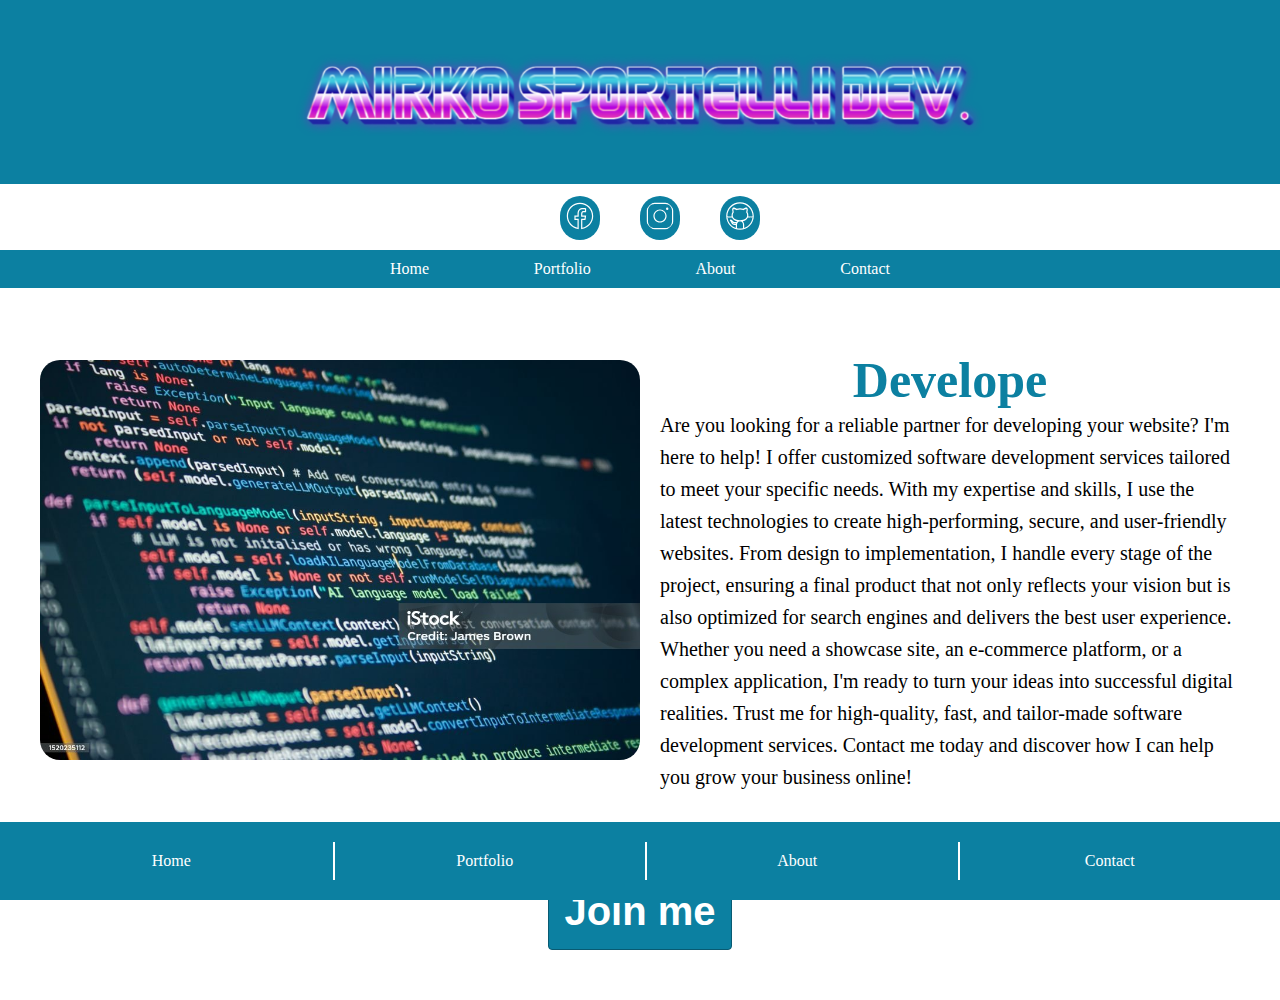
<file: PERSONAL_SITE/software_develop.html>
<!DOCTYPE html>
<html lang="en">
<head>
  <meta charset="UTF-8">
  <meta name="viewport" content="width=device-width, initial-scale=1.0">
  <title>Develope</title>
  <link rel="stylesheet" href="asset/CSS/discover.css">
  <link rel="stylesheet" href="asset/CSS/header.css">
  <link rel="stylesheet" href="asset/CSS/footer.css">
  <link rel="preconnect" href="https://fonts.googleapis.com">
  <link rel="preconnect" href="https://fonts.gstatic.com" crossorigin>
  <link href="https://fonts.googleapis.com/css2?family=Inter:wght@100..900&display=swap" 
        rel="stylesheet">
</head>
<body>

  <header>

    <!-- Header - first containar  -->

    <div class="header-container-brand">

      <!-- Header - first containar - mobile  -->
      <div class="brand-container-mobile">
        <div class="logo-mobile-container">
          <!-- Header - first containar - mobile - logo  -->
           <a href="index.html">
            <img class="logo-mobile" 
                 src="asset/images/MS-DEV-17-06-2024.png" 
                 alt="logo-mobile">
          </a>
        </div>

         <!-- Header - first containar - mobile - menu  -->

        <div class="menu-mobile-container">

          <!-- Header - first containar - mobile - menu - hamburger_button  -->
          
          <input type="checkbox" id="menu-toggle">
          <label for="menu-toggle" class="menu-icon">
            <img class="icon-menu" 
                 src="asset/icons/icons-menu.svg" 
                 alt="">
          </label>

          <!-- Header - first containar - mobile - menu - list  -->
          
          <nav class="menu">
            <ul>
              <li><a href="index.html">Home</a></li>
              <li><a href="portfolio.html">Portfolio</a></li>
              <li><a href="About_me.html">About</a></li>
              <li><a href="Contact_me.html">Contact</a></li>
            </ul>
          </nav>
        </div>
      </div>

      <!-- Header - first containar - logo  -->
      
      <!-- Header - first containar - logo - desktop  -->
      <div class="brand-container-desktop">
        <a href="index.html">
          <img class="logo-desktop" 
               src="asset/images/MIRKO-SPORTELLI-DEV-17-06-2024.png" 
               alt="">
        </a>
      </div>
    </div>

    <!-- Header - middle containar - social link  -->


    <div class="header-container-social">

      <!-- Header - middle containar - social link - facebook -->      
      <div class="facebook-icon-container">
        <a href="https://www.facebook.com/mirkuzio.spor" target="_blank">
          <img class="facebook-icon" 
          src="asset/icons/icons-facebook.svg" 
          alt="facebook-icon">
        </a>
      </div>

    <!-- Header - middle containar - social link - instagram -->
      <div class="instagram-icon-container">
          <a href="https://www.instagram.com/mirkuzio1/" target="_blank">
          <img class="instagram-icon" 
          src="asset/icons/icons-instagram.svg" 
          alt="instagram-icon">
        </a>
      </div>

    <!-- Header - middle containar - social link - github -->
      <div class="github-icon-container">
          <a href="https://github.com/MirkoSportelli/" target="_blank">
          <img class="github-icon" 
          src="asset/icons/icons-github.svg" 
          alt="github-icon">
        </a>
      </div>

    </div>

    <!-- Header - end containar - site navigation - desktop -->
    
    <div class="site-navigation">
      <div class="header-menu-container">

        <!-- Header - end containar - site navigation - desktop - menu -->
        <ul class="header-menu-ul">
          <li><a href="index.html">Home</a></li>
          <li><a href="portfolio.html">Portfolio</a></li>
          <li><a href="About_me.html">About</a></li>
          <li><a href="Contact_me.html">Contact</a></li>
        </ul>
      </div>
    </div>
    
  </header>

<!--Page -->
<div class="discover-container">
  <div class="discover-container-first-row">
    <div class="photo">
      <a href="contact_me.html">
        <img class="img-software-discover" 
        src="asset/images/img_software_develop.jpg" 
        alt="img_software_develop">
      </a>
    </div>
    <div class="text">
      <h1>Develope</h1>
      <p>
        Are you looking for a reliable partner for developing your website? I'm here to help! 
        I offer customized software development services tailored to meet your specific needs.
        With my expertise and skills, I use the latest technologies to create high-performing, 
        secure, and user-friendly websites.        
        From design to implementation, I handle every stage of the project, ensuring a final 
        product that not only reflects your vision but is also optimized for search engines and 
        delivers the best user experience. Whether you need a showcase site, an e-commerce platform, 
        or a complex application, I'm ready to turn your ideas into successful digital realities.        
        Trust me for high-quality, fast, and tailor-made software development services. Contact me 
        today and discover how I can help you grow your business online!       
      </p>
    </div>
  </div>
  
  <div class="Join-me-container">
    <button><a href="Contact_me.html">Join me</a></button>
  </div>
</div>


<!-- Footer -->
  <footer>
    <div class="footer-menu-container">

      <!-- Fppter - menu navigation -->
      <li><a href="index.html">Home</a></li>
      <li><a href="portfolio.html">Portfolio</a></li>
      <li><a href="About_me.html">About</a></li>
      <li><a href="Contact_me.html">Contact</a></li>
    </div>
  </footer>
 
</body>
</html>
</file>
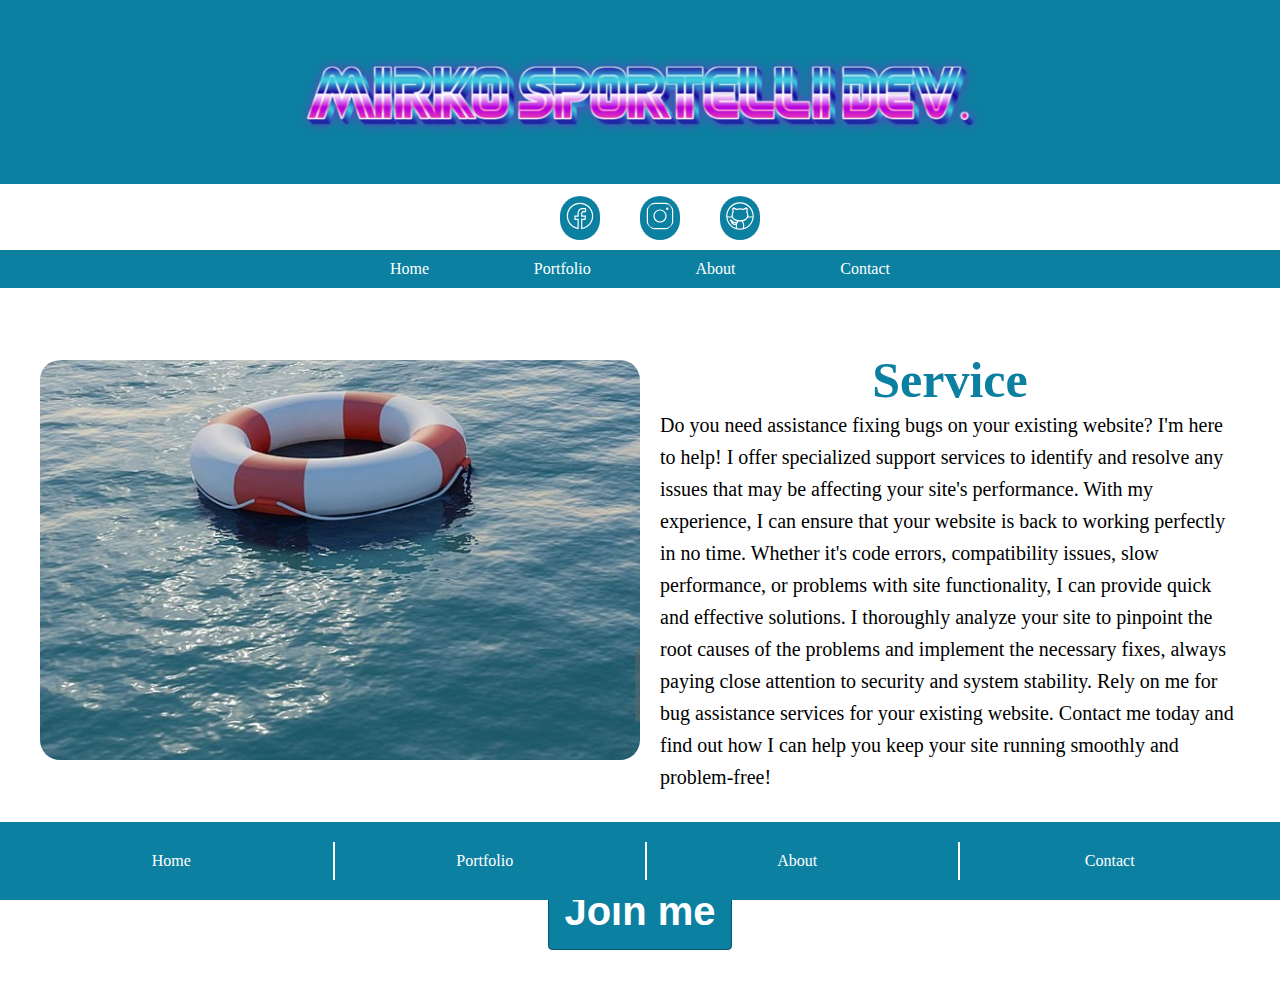
<file: PERSONAL_SITE/software_service.html>
<!DOCTYPE html>
<html lang="en">
<head>
  <meta charset="UTF-8">
  <meta name="viewport" content="width=device-width, initial-scale=1.0">
  <title>Service</title>
  <link rel="stylesheet" href="asset/CSS/discover.css">
  <link rel="stylesheet" href="asset/CSS/header.css">
  <link rel="stylesheet" href="asset/CSS/footer.css">
  <link rel="preconnect" href="https://fonts.googleapis.com">
  <link rel="preconnect" href="https://fonts.gstatic.com" crossorigin>
  <link href="https://fonts.googleapis.com/css2?family=Inter:wght@100..900&display=swap" 
        rel="stylesheet">
</head>
<body>

  <header>

    <!-- Header - first containar  -->

    <div class="header-container-brand">

      <!-- Header - first containar - mobile  -->
      <div class="brand-container-mobile">
        <div class="logo-mobile-container">
          <!-- Header - first containar - mobile - logo  -->
           <a href="index.html">
            <img class="logo-mobile" 
                 src="asset/images/MS-DEV-17-06-2024.png" 
                 alt="logo-mobile">
          </a>
        </div>

         <!-- Header - first containar - mobile - menu  -->

        <div class="menu-mobile-container">

          <!-- Header - first containar - mobile - menu - hamburger_button  -->
          
          <input type="checkbox" id="menu-toggle">
          <label for="menu-toggle" class="menu-icon">
            <img class="icon-menu" 
                 src="asset/icons/icons-menu.svg" 
                 alt="">
          </label>

          <!-- Header - first containar - mobile - menu - list  -->
          
          <nav class="menu">
            <ul>
              <li><a href="index.html">Home</a></li>
              <li><a href="portfolio.html">Portfolio</a></li>
              <li><a href="About_me.html">About</a></li>
              <li><a href="Contact_me.html">Contact</a></li>
            </ul>
          </nav>
        </div>
      </div>

      <!-- Header - first containar - logo  -->
      
      <!-- Header - first containar - logo - desktop  -->
      <div class="brand-container-desktop">
        <a href="index.html">
          <img class="logo-desktop" 
               src="asset/images/MIRKO-SPORTELLI-DEV-17-06-2024.png" 
               alt="">
        </a>
      </div>
    </div>

    <!-- Header - middle containar - social link  -->


    <div class="header-container-social">

      <!-- Header - middle containar - social link - facebook -->      
      <div class="facebook-icon-container">
        <a href="https://www.facebook.com/mirkuzio.spor" target="_blank">
          <img class="facebook-icon" 
          src="asset/icons/icons-facebook.svg" 
          alt="facebook-icon">
        </a>
      </div>

    <!-- Header - middle containar - social link - instagram -->
      <div class="instagram-icon-container">
          <a href="https://www.instagram.com/mirkuzio1/" target="_blank">
          <img class="instagram-icon" 
          src="asset/icons/icons-instagram.svg" 
          alt="instagram-icon">
        </a>
      </div>

    <!-- Header - middle containar - social link - github -->
      <div class="github-icon-container">
          <a href="https://github.com/MirkoSportelli/" target="_blank">
          <img class="github-icon" 
          src="asset/icons/icons-github.svg" 
          alt="github-icon">
        </a>
      </div>

    </div>

    <!-- Header - end containar - site navigation - desktop -->
    
    <div class="site-navigation">
      <div class="header-menu-container">

        <!-- Header - end containar - site navigation - desktop - menu -->
        <ul class="header-menu-ul">
          <li><a href="index.html">Home</a></li>
          <li><a href="portfolio.html">Portfolio</a></li>
          <li><a href="About_me.html">About</a></li>
          <li><a href="Contact_me.html">Contact</a></li>
        </ul>
      </div>
    </div>
    
  </header>

<!--Page -->
<div class="discover-container">
  <div class="discover-container-first-row">
    <div class="photo">
      <a href="contact_me.html">
        <img class="img-software-discover" 
        src="asset/images/img_software_help.jpg" 
        alt="img_software_consulting">
      </a>
    </div>
    <div class="text">
      <h1>Service</h1>
      <p>
        Do you need assistance fixing bugs on your existing website? 
        I'm here to help! I offer specialized support services to 
        identify and resolve any issues that may be affecting your 
        site's performance. With my experience, I can ensure that your 
        website is back to working perfectly in no time.
        Whether it's code errors, compatibility issues, 
        slow performance, or problems with site functionality, 
        I can provide quick and effective solutions. I thoroughly 
        analyze your site to pinpoint the root causes of the problems 
        and implement the necessary fixes, always paying close 
        attention to security and system stability.
        Rely on me for bug assistance services for your existing 
        website. Contact me today and find out how I can help you keep 
        your site running smoothly and problem-free!
      </p>
    </div>
  </div>
  
  <div class="Join-me-container">
    <button><a href="Contact_me.html">Join me</a></button>
  </div>
</div>


<!-- Footer -->
  <footer>
    <div class="footer-menu-container">

      <!-- Fppter - menu navigation -->
      <li><a href="index.html">Home</a></li>
      <li><a href="portfolio.html">Portfolio</a></li>
      <li><a href="About_me.html">About</a></li>
      <li><a href="Contact_me.html">Contact</a></li>
    </div>
  </footer>
 
</body>
</html>
</file>
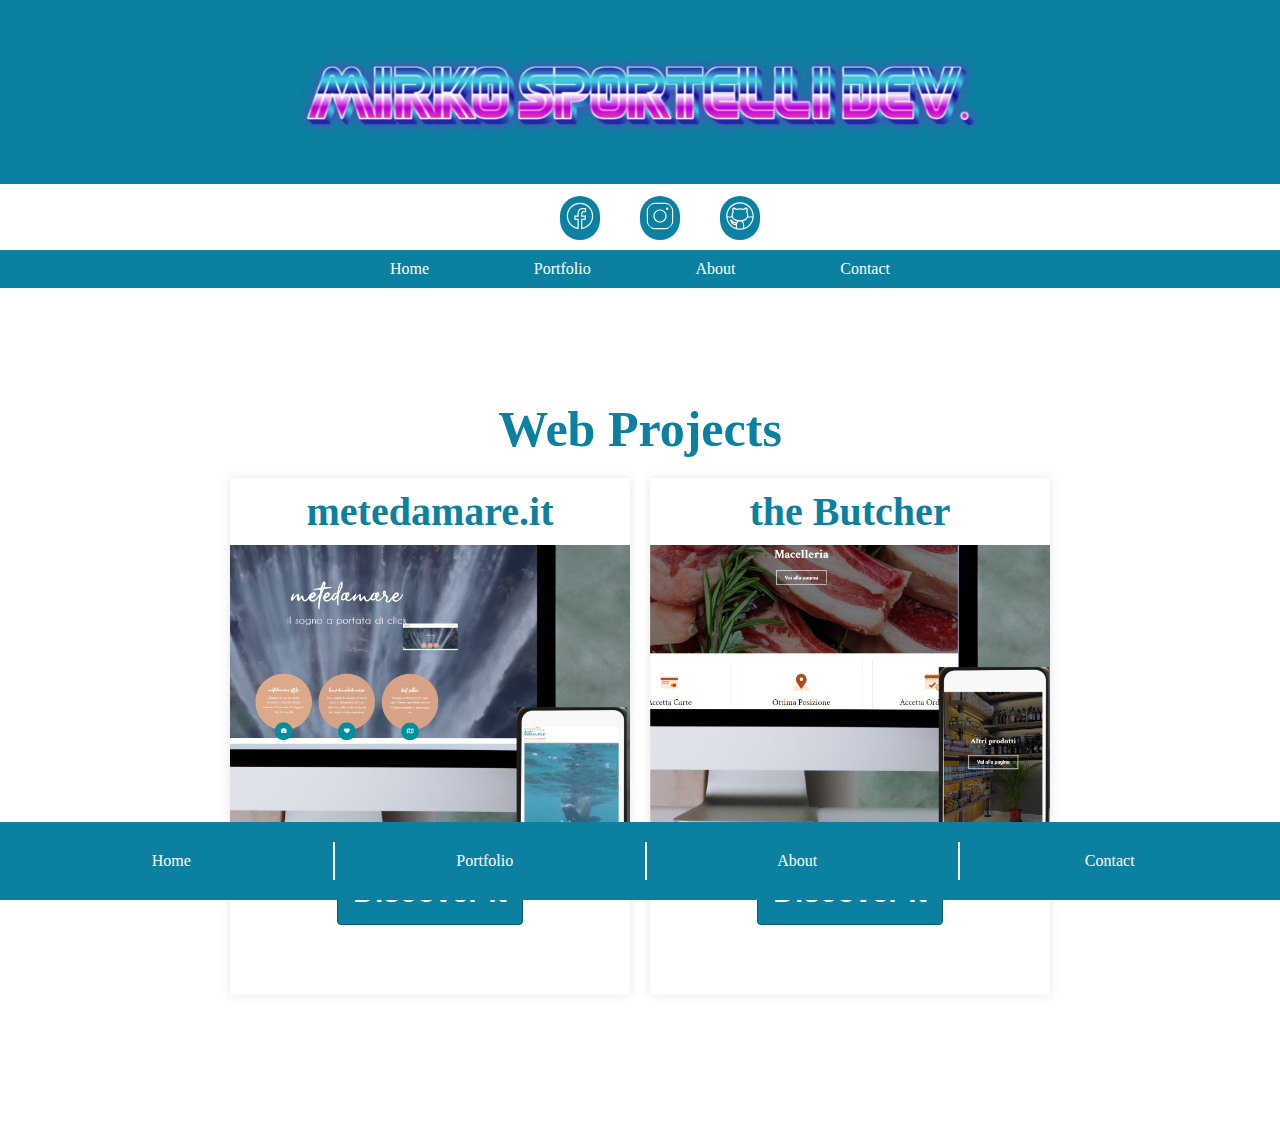
<file: PERSONAL_SITE/web_projects.html>
<!DOCTYPE html>
<html lang="en">
<head>
  <meta charset="UTF-8">
  <meta name="viewport" content="width=device-width, initial-scale=1.0">
  <title>Mirko Sportelli Dev.</title>
  <link rel="stylesheet" href="asset/CSS/projects.css">
  <link rel="stylesheet" href="asset/CSS/header.css">
  <link rel="stylesheet" href="asset/CSS/footer.css">
  <link rel="preconnect" href="https://fonts.googleapis.com">
  <link rel="preconnect" href="https://fonts.gstatic.com" crossorigin>
  <link href="https://fonts.googleapis.com/css2?family=Inter:wght@100..900&display=swap" 
        rel="stylesheet">
</head>
<body>

  <header>

    <!-- Header - first containar  -->

    <div class="header-container-brand">

      <!-- Header - first containar - mobile  -->
      <div class="brand-container-mobile">
        <div class="logo-mobile-container">
          <!-- Header - first containar - mobile - logo  -->
           <a href="index.html">
            <img class="logo-mobile" 
                 src="asset/images/MS-DEV-17-06-2024.png" 
                 alt="logo-mobile">
          </a>
        </div>

         <!-- Header - first containar - mobile - menu  -->

        <div class="menu-mobile-container">

          <!-- Header - first containar - mobile - menu - hamburger_button  -->
          
          <input type="checkbox" id="menu-toggle">
          <label for="menu-toggle" class="menu-icon">
            <img class="icon-menu" 
                 src="asset/icons/icons-menu.svg" 
                 alt="">
          </label>

          <!-- Header - first containar - mobile - menu - list  -->
          
          <nav class="menu">
            <ul>
              <li><a href="index.html">Home</a></li>
              <li><a href="portfolio.html">Portfolio</a></li>
              <li><a href="About_me.html">About</a></li>
              <li><a href="Contact_me.html">Contact</a></li>
            </ul>
          </nav>
        </div>
      </div>

      <!-- Header - first containar - logo  -->
      
      <!-- Header - first containar - logo - desktop  -->
      <div class="brand-container-desktop">
        <a href="index.html">
          <img class="logo-desktop" 
               src="asset/images/MIRKO-SPORTELLI-DEV-17-06-2024.png" 
               alt="">
        </a>
      </div>
    </div>

    <!-- Header - middle containar - social link  -->


    <div class="header-container-social">

        <!-- Header - middle containar - social link - facebook -->      
      <div class="facebook-icon-container">
        <a href="https://www.facebook.com/mirkuzio.spor" target="_blank">
          <img class="facebook-icon" 
          src="asset/icons/icons-facebook.svg" 
          alt="facebook-icon">
        </a>
      </div>

      <!-- Header - middle containar - social link - instagram -->
      <div class="instagram-icon-container">
          <a href="https://www.instagram.com/mirkuzio1/" target="_blank">
          <img class="instagram-icon" 
          src="asset/icons/icons-instagram.svg" 
          alt="instagram-icon">
        </a>
      </div>

      <!-- Header - middle containar - social link - github -->
      <div class="github-icon-container">
          <a href="https://github.com/MirkoSportelli/" target="_blank">
          <img class="github-icon" 
          src="asset/icons/icons-github.svg" 
          alt="github-icon">
        </a>
      </div>
    </div>

    <!-- Header - end containar - site navigation - desktop -->
    
    <div class="site-navigation">
      <div class="header-menu-container">

        <!-- Header - end containar - site navigation - desktop - menu -->
        <ul class="header-menu-ul">
          <li><a href="index.html">Home</a></li>
          <li><a href="portfolio.html">Portfolio</a></li>
          <li><a href="About_me.html">About</a></li>
          <li><a href="Contact_me.html">Contact</a></li>
        </ul>
      </div>
    </div>
    
  </header>

<!--Page -->

<div class="project-container">
  <h1>Web Projects</h1>
  <div class="row-category-container">
    <div class="col-container">
      <h2>metedamare.it</h2>
        <div class="img-container">
          <a href="https://www.metedamare.it/"
             target="_blank">
            <img class="img-portfolio" 
            src="asset/images/web_project_mdm.png" 
            alt="html-css-develop-project">
          </a>
        </div>
      <div class="button-grid-container">
        <a href="https://www.metedamare.it/"
           target="_blank">
          <button class="button-discover-it-col">Discover it</button>
        </a>
      </div> 
    </div>

    <div class="col-container">
      <h2>the Butcher</h2>
        <div class="img-container">
          <a href="https://thebutcherlorenzocini.it/"
             target="_blank">
            <img class="img-portfolio" 
            src="asset/images/web_project_b.png" 
            alt="html-css-develop-project">
          </a>
        </div>
      <div class="button-grid-container">
        <a href="https://thebutcherlorenzocini.it//"
           target="_blank">
          <button class="button-discover-it-col">Discover it</button>
        </a>
      </div> 
    </div>
  </div>
</div>

<!-- Footer -->
  <footer>
    <div class="footer-menu-container">

      <!-- Fppter - menu navigation -->
      <li><a href="index.html">Home</a></li>
      <li><a href="portfolio.html">Portfolio</a></li>
      <li><a href="About_me.html">About</a></li>
      <li><a href="Contact_me.html">Contact</a></li>
    </div>
  </footer>
 
</body>
</html>
</file>
<file: PERSONAL_SITE/asset/CSS/general.css>
* {
  margin: 0;
  padding: 0px;
  box-sizing: border-box; }

body, html {
  background-color: #FFFFFF;
  font-family: "sans-serif";
  display: flex;
  flex-direction: column;
  align-items: center;
  padding-top: 100px;
  width: 100%; }

p {
  font-family: "sans-serif";
  font-size: 20px; }

h2 {
  font-weight: 100;
  text-align: center; }

button {
  display: inline-block;
  padding: 15px;
  border: 1px solid #085a72;
  border-radius: 4px;
  background-color: #0C80A1;
  color: #FFFFFF;
  text-decoration: none;
  text-align: center;
  cursor: pointer;
  transition: background-color 0.3s ease;
  font-weight: 700;
  font-size: 30px; }

button a {
  text-decoration: none; }

button a:link {
  color: #FFFFFF; }

button a:visited {
  color: #FFFFFF; }

button a:hover {
  background-color: none; }

button a:active {
  color: #FFFFFF; }

.entry-content {
  padding: 20px 0 20px 0; }

.title-container,
.subtitle-container,
.Join-me-container {
  display: flex;
  align-items: center;
  justify-content: center;
  flex-direction: column;
  line-height: 2;
  padding: 10px; }

.spacer {
  height: 50px; }

.home-middle-grid {
  display: grid;
  grid-template-columns: 1fr;
  column-gap: 15px;
  align-items: center; }

.col1-container,
.col2-container,
.col3-container {
  background-color: #0C80A1;
  color: #FFFFFF;
  display: flex;
  flex-direction: column;
  align-items: center;
  padding-top: 10px; }

.col2-container {
  background-color: #FFFFFF;
  color: #0C80A1; }

.images-grid-container,
.img-software-consulting-grid {
  padding: 10px 0 10px 0;
  cursor: pointer; }

.img-software-develop,
.img-software-consulting,
.img-software-help {
  height: 300px;
  width: 400px;
  object-fit: cover; }

.text-grid-containar {
  display: flex;
  align-items: center;
  justify-content: center;
  padding: 10px 40px 10px 40px; }

.text-grid {
  text-align: center; }

.button-grid-container {
  padding: 20px 0; }

.button-discover-it-col1 {
  background-color: #FFFFFF;
  color: #0C80A1;
  font-size: 20px; }

.end-container {
  display: flex;
  flex-direction: column;
  align-items: center;
  padding-top: 30px;
  padding-bottom: 300px; }

.image-profile-end-container {
  height: 100px;
  border-radius: 50px;
  object-fit: cover;
  cursor: pointer; }

.text-container-end-container {
  display: flex;
  align-items: center; }

.text-end-container {
  text-align: center;
  width: 300px;
  padding: 10px; }

@media (min-width: 961px) {
  body {
    padding-top: 100px; }

  .home-middle-grid {
    grid-template-columns: 1fr 1fr 1fr; }

  .entry-content {
    padding-top: 120px; }

  .col1-container,
  .col2-container,
  .col3-container {
    border: solid;
    border-width: 2px; }

  .img-software-develop,
  .img-software-consulting,
  .img-software-help {
    height: 300px;
    object-fit: cover; }

  .text-end-container {
    width: 500px; } }

/*# sourceMappingURL=general.css.map */
</file>
<file: PERSONAL_SITE/asset/CSS/header.css>
header {
  height: 100px;
  display: grid;
  position: fixed;
  top: 0;
  left: 0;
  right: 0;
  background-color: white;
  z-index: 100; }

.header-container-brand {
  background-color: #0C80A1;
  padding: 20px 0 10px 0; }

.brand-container-mobile {
  display: grid;
  grid-template-columns: 1fr 1fr; }

.brand-container-desktop {
  display: none; }

.logo-mobile-container,
.menu-mobile-container {
  display: flex;
  align-items: center;
  justify-content: flex-start; }

.logo-mobile,
.icon-menu {
  height: 50PX;}


.menu-mobile-container {
  justify-content: flex-end; }

#menu-toggle {
  display: none; }

.menu-icon {
  display: block;
  width: 50px;
  height: 50px;
  cursor: pointer;
  padding: 10px;
  position: fixed;
  top: 20px;
  right: 50px; }

.menu {
  display: none;
  position: fixed;
  top: 100px;
  right: 0px;
  width: 200px;
  background-color: #0C80A1;
  color: white;
  z-index: 999;
  box-shadow: -2px 0 5px rgba(0, 0, 0, 0.5); }

.menu ul {
  list-style: none;
  padding: 0;
  margin: 0; }

.menu ul li {
  padding: 10px;
  text-align: center; }

.menu ul li a {
  color: white;
  text-decoration: none;
  display: block; }

ul li a {
  text-decoration: none; }

ul li a:link {
  color: #FFFFFF; }

ul li a:visited {
  color: #FFFFFF; }

ul li a:hover {
  background-color: none; }

ul li a:active {
  color: #FFFFFF; }

#menu-toggle:checked + .menu-icon + .menu {
  display: block; }

.menu ul li:hover {
  background-color: #0C80A1; }

.icon-menu {
  width: 100px; }

.header-container-social {
  display: none; }

.site-navigation {
  display: none; }

.header-container-social {
  background-color: #FFFFFF;
  display: flex;
  flex-direction: row;
  align-items: center;
  justify-content: center;
  padding: 2px 0 2px 0; }

.facebook-icon-container,
.instagram-icon-container,
.github-icon-container {
  background-color: #0C80A1;
  display: flex;
  align-items: center;
  border-radius: 30px;
  margin-top: 2px; 
  margin-left: 40px;
}

.facebook-icon,
.instagram-icon,
.github-icon {
  object-fit: cover;
  height: 40px;
  border-radius: 25px;
  padding: 5px;
  cursor: pointer; }


@media (min-width: 961px) {
  header {
    position: fixed;
    padding-bottom: 30px;
    top: 0;
    left: 0;
    right: 0; }

  .header-container-brand {
    display: grid;
    align-items: center;
    justify-content: center;}

  .brand-container-mobile {
    display: none; }

  .brand-container-desktop {
    display: contents; }

  .logo-desktop {
    height: 150px; }

  .header-container-social {
    padding: 10px 0 10px 0; }



  .site-navigation {
    background-color: #0C80A1;
    display: flex;
    align-items: center;
    justify-content: center;
    padding: 10px; }

  .header-menu-container {
    color: #FFFFFF;
    justify-content: space-between;
    width: 500px; }

  .header-menu-ul {
    display: flex;
    flex-direction: row;
    justify-content: space-between; }

  .header-menu-ul li {
    cursor: pointer; } }

/*# sourceMappingURL=header.css.map */
</file>
<file: PERSONAL_SITE/asset/CSS/footer.css>
footer {
  width: 100%;
  position: fixed;
  left: 0;
  right: 0;
  bottom: 0; }

.footer-menu-container {
  display: grid;
  grid-template-columns: repeat(4, 1fr);
  gap: 10px;
  background-color: #0C80A1;
  color: #FFFFFF;
  padding: 20px;
  text-align: center;
  box-sizing: border-box; }

footer li {
  padding: 10px;
  cursor: pointer;
  position: relative;
  border-left: 2px solid #FFFFFF; }

footer li:nth-child(4n+1) {
  border-left: none; }

li {
  list-style-type: none; }

li a {
  text-decoration: none; }

li a:link {
  color: #FFFFFF; }

li a:visited {
  color: #FFFFFF; }

li a:hover {
  background-color: none; }

li a:active {
  color: #FFFFFF; }

/*# sourceMappingURL=footer.css.map */
</file>
<file: PERSONAL_SITE/asset/CSS/about_me.css>
@charset "UTF-8";
* {
  margin: 0;
  padding: 0px;
  box-sizing: border-box; }

body {
  font-family: "sans-serif";
  background-color: #FFFFFF;
  display: flex;
  justify-content: center;
  align-items: center;
  height: 1000px;
  margin: 0;
  padding: 20px;
  box-sizing: border-box; }

.about-me-container {
  display: flex;
  flex-direction: column;
  align-items: center;
  background-color: white;
  padding: 20px;
  padding-top: 700px;
  padding-bottom: 100px;
  box-shadow: 0 4px 8px rgba(0, 0, 0, 0.1);
  max-width: 100%;
  width: 100%;
  border-radius: 10px;
  box-sizing: border-box; }

.photo {
  display: flex;
  justify-content: center;
  align-items: center;
  width: 100%; 
  margin-top: 40px;}


.img-profile {
  max-width: 100%;
  height: 200px;
  border-radius: 100px; }

.text {
  display: flex;
  flex-direction: column;
  align-items: center;
  text-align: center; }

.text h1 {
  margin-top: 20px;
  color: #0C80A1; }

.text p {
  line-height: 1.6; }

.Join-me-container {
  display: flex;
  align-items: center;
  justify-content: center; }

button {
  display: inline-block;
  padding: 15px;
  border: 1px solid #085a72;
  border-radius: 4px;
  background-color: #0C80A1;
  color: #FFFFFF;
  text-decoration: none;
  text-align: center;
  cursor: pointer;
  transition: background-color 0.3s ease;
  font-weight: 700;
  font-size: 30px;
  margin-top: 20px;
  margin-bottom: 20px; }

button a {
  text-decoration: none; }

button a:link {
  color: #FFFFFF; }

button a:visited {
  color: #FFFFFF; }

button a:hover {
  background-color: none; }

button a:active {
  color: #FFFFFF; }

.skills-container {
  margin-top: 100px; }

.hard-skills-container,
.soft-skills-container,
.certificates-container {
  position: relative;
  width: 300px;
  overflow: hidden;
  margin: auto; }

.hard-skills-container h2,
.soft-skills-container h2,
.certificates-container h2,
.CV-container h2 {
  color: #0C80A1;
  font-size: 34px; }

.slides,
.slides-certificates {
  display: flex;
  transition: transform 0.5s ease;
  width: 200%; }

.slide {
  width: 50%;
  display: flex; }

.col-container,
.col-container-certificate {
  flex: 1;
  padding: 10px;
  text-align: center; }

.col-container-certificate {
  margin-left: 20px;
  margin-right: 20px; }

/* Make image containers round and set background color */
.images-grid-container {
  width: 45px;
  height: 45px;
  border-radius: 50%;
  /* Make the container round */
  background-color: #0C80A1;
  /* Set background color */
  display: flex;
  justify-content: center;
  align-items: center;
  margin: 0 auto;
  /* Center the container horizontally */ }

/* Render images as round */
.images-grid-container img {
  width: 35px;
  height: 35px;
  border-radius: 50%;
  /* Make images round */ }

.img-certificates {
  height: 250px;
  width: 250px;
  object-fit: contain; }

.text-grid {
  margin-top: 10px; }

.nav-arrow {
  position: absolute;
  top: 50%;
  transform: translateY(-50%);
  width: 30px;
  height: 30px;
  cursor: pointer; }

/* Position the back arrow more externally */
.arrow-back {
  left: -10px;
  /* Move arrow to the original position */ }

/* Position the forward arrow more externally */
.arrow-forward {
  right: -10px;
  /* Move arrow to the original position */ }

/* Hide all radio buttons */
input[type="radio"] {
  display: none; }

/* Show the slide corresponding to the radio button that is checked */
input[type="radio"]:nth-of-type(1):checked ~ .slides {
  transform: translateX(0%); }

input[type="radio"]:nth-of-type(2):checked ~ .slides {
  transform: translateX(-50%); }

/* Mostra la slide corretta in base al radio button selezionato */
#slide1-certificate:checked ~ .slides-certificates {
  transform: translateX(0); }

#slide2-certificate:checked ~ .slides-certificates {
  transform: translateX(-50%); }

#slide3-certificate:checked ~ .slides-certificates {
  transform: translateX(-100%); }

#slide4-certificate:checked ~ .slides-certificates {
  transform: translateX(-150%); }

#slide5-certificate:checked ~ .slides-certificates {
  transform: translateX(-200%); }

#slide6-certificate:checked ~ .slides-certificates {
  transform: translateX(-250%); }

/* Mostra le frecce appropriate per la slide corrente */
#slide1-certificate:checked ~ .arrow-forward .forward-slide1,
#slide2-certificate:checked ~ .arrow-back .back-slide2,
#slide2-certificate:checked ~ .arrow-forward .forward-slide2,
#slide3-certificate:checked ~ .arrow-back .back-slide3,
#slide3-certificate:checked ~ .arrow-forward .forward-slide3,
#slide4-certificate:checked ~ .arrow-back .back-slide4,
#slide4-certificate:checked ~ .arrow-forward .forward-slide4,
#slide5-certificate:checked ~ .arrow-back .back-slide5,
#slide6-certificate:checked ~ .arrow-back .back-slide6
 {
  display: block; }

.forward-slide1,
.forward-slide2,
.forward-slide3,
.forward-slide4,
.forward-slide5,
.back-slide2,
.back-slide3,
.back-slide4,
.back-slide5,
.back-slide6,
.back-slide7  {
  display: none; }

/* Style the navigation arrows */
.nav-arrow img {
  width: 100%;
  height: auto; }


.CV-container{
  margin-top: 20px;
}

/* Media query per schermi più grandi */
@media (min-width: 600px) {
  body {
    padding-top: 300px; }

  h1 {
    font-size: 50px; }

  .about-me-container {
    flex-direction: column;
    flex: 1;
    max-width: 1500px;
    justify-content: space-between;
    border: none;
    box-shadow: none; }

  .about-me-container-first-row {
    display: flex;
    flex-direction: row;
    align-items: center;
    justify-content: flex-end;
    width: 100%;
    margin-bottom: 50px; }

  .photo {
    display: flex;
    align-items: center;
    width: 50%; }

  .img-profile {
    border-radius: 20px;
    height: 300px; }

  .text {
    width: 50%;
    text-align: left;
    margin-left: 20px;
    font-size: 20px; }

  button {
    font-size: 40px; }

  .skills-container {
    width: 100%;
    margin-top: 20px; }

  .hard-skills-container,
  .soft-skills-container {
    width: 100%; }

  .images-grid-container {
    width: 70px;
    height: 70px; }

  /* Render images as round */
  .images-grid-container img {
    width: 50px;
    height: 50px;
    border-radius: 50%;
    /* Make images round */ } }

/*# sourceMappingURL=about_me.css.map */
</file>
<file: PERSONAL_SITE/asset/CSS/contact_me.css>
* {
  margin: 0;
  padding: 0px;
  box-sizing: border-box; }

body {
  font-family: "sans-serif";
  background-color: #FFFFFF;
  display: flex;
  justify-content: center;
  align-items: center;
  height: 1000px;
  margin: 0;
  padding: 20px;
  box-sizing: border-box; }

.contact-form-container {
  background-color: #fff;
  padding: 20px;
  border-radius: 5px;
  box-shadow: 0 0 10px rgba(0, 0, 0, 0.1);
  width: 100%;
  max-width: 500px; }

.contact-form h1 {
  margin-bottom: 20px;
  color: #0C80A1;
  text-align: center; }

.form-group {
  margin-bottom: 15px; }
  .form-group label {
    display: block;
    margin-bottom: 5px;
    color: #333; }
  .form-group input,
  .form-group textarea {
    width: 100%;
    padding: 10px;
    border: 1px solid #ddd;
    border-radius: 5px;
    box-sizing: border-box;
    font-size: 16px; }
  .form-group textarea {
    resize: vertical; }

button {
  background-color: #0C80A1;
  color: #FFFFFF;
  border: none;
  padding: 10px 20px;
  font-size: 16px;
  border-radius: 5px;
  cursor: pointer;
  transition: background-color 0.3s ease;
  display: block;
  width: 100%;
  margin-top: 20px; }

/* Media Queries for larger screens */
@media (min-width: 768px) {
  body {
    height: 1500px; }

  .contact-form-container {
    padding: 40px; }

  .form-group input,
  .form-group textarea {
    padding: 15px; }

  button {
    padding: 15px 30px;
    font-size: 18px; } }

/*# sourceMappingURL=contact_me.css.map */
</file>
<file: PERSONAL_SITE/asset/CSS/portfolio.css>
@charset "UTF-8";
* {
  margin: 0;
  padding: 0;
  box-sizing: border-box; }

body, html {
  background-color: #FFFFFF;
  font-family: "sans-serif";
  display: flex;
  flex-direction: column;
  align-items: center;
  padding-top: 100px;
  width: 100%; }

p {
  font-family: "sans-serif";
  font-size: 20px; }

h1 {
  font-weight: 700;
  padding-bottom: 20px;
  color: #0C80A1;
  text-align: center; }

h2 {
  font-weight: 700;
  text-align: center; }

.project-container {
  display: grid;
  grid-template-columns: 1fr;
  column-gap: 15px;
  align-items: center;
  padding-bottom: 30px; }

.col-container {
  color: #0C80A1;
  display: flex;
  flex-direction: column;
  align-items: center;
  padding-top: 10px;
  padding-bottom: 50px;
  box-shadow: 0 0 10px rgba(0, 0, 0, 0.1); }

.img-container {
  display: flex;
  align-items: center;
  justify-content: center; }

.img-portfolio {
  padding: 10px 0 10px 0;
  cursor: pointer;
  height: 300px;
  width: 400px;
  object-fit: cover; }

.text-containar {
  display: flex;
  align-items: center;
  justify-content: center;
  flex-direction: column;
  padding: 10px 40px 10px 40px; }

.text {
  text-align: center;
  padding-top: 10px; }

button {
  display: inline-block;
  padding: 15px;
  border: 1px solid #085a72;
  border-radius: 4px;
  background-color: #0C80A1;
  color: #FFFFFF;
  text-decoration: none;
  text-align: center;
  cursor: pointer;
  transition: background-color 0.3s ease;
  font-weight: 700;
  font-size: 30px; }

button a {
  text-decoration: none; }

button a:link {
  color: #FFFFFF; }

button a:visited {
  color: #FFFFFF; }

button a:hover {
  background-color: none; }

button a:active {
  color: #FFFFFF; }

.button-grid-container {
  padding: 20px 0;
  display: flex;
  justify-content: center;
  align-items: center; }

/* Media query per schermi più grandi */
@media (min-width: 600px) {
  body {
    padding-top: 300px;
    padding-bottom: 100px; }

  h1 {
    font-size: 50px; }

  h2 {
    font-size: 40px; }

  .row-category-container {
    display: grid;
    grid-template-columns: 1fr 1fr 1fr; }

  .col-container {
    margin-left: 10px;
    margin-right: 10px; }

  .img-portfolio {
    height: 300px;
    object-fit: cover; } }

/*# sourceMappingURL=portfolio.css.map */
</file>
<file: PERSONAL_SITE/asset/CSS/discover.css>
@charset "UTF-8";
* {
  margin: 0;
  padding: 0px;
  box-sizing: border-box; }

body {
  font-family: "sans-serif";
  background-color: #FFFFFF;
  display: flex;
  justify-content: center;
  align-items: center;
  height: 1000px;
  margin: 0;
  padding: 20px;
  box-sizing: border-box; }

.discover-container {
  display: flex;
  flex-direction: column;
  align-items: center;
  background-color: white;
  padding: 20px;
  box-shadow: 0 4px 8px rgba(0, 0, 0, 0.1);
  max-width: 100%;
  width: 100%;
  border-radius: 10px;
  box-sizing: border-box; }

.photo {
  display: flex;
  justify-content: center;
  align-items: center;
  width: 100%; }

.img-software-discover {
  height: 300px;
  width: 400px;
  object-fit: cover; }

.text {
  display: flex;
  flex-direction: column;
  align-items: center;
  text-align: center; }

.text h1 {
  margin-top: 20px;
  color: #0C80A1; }

.text p {
  line-height: 1.6; }

.Join-me-container {
  display: flex;
  align-items: center;
  justify-content: center; }

button {
  display: inline-block;
  padding: 15px;
  border: 1px solid #085a72;
  border-radius: 4px;
  background-color: #0C80A1;
  color: #FFFFFF;
  text-decoration: none;
  text-align: center;
  cursor: pointer;
  transition: background-color 0.3s ease;
  font-weight: 700;
  font-size: 30px;
  margin-top: 30px; }

button a {
  text-decoration: none; }

button a:link {
  color: #FFFFFF; }

button a:visited {
  color: #FFFFFF; }

button a:hover {
  background-color: none; }

button a:active {
  color: #FFFFFF; }

.discover-reausme-container {
  display: none; }

/* Media query per schermi più grandi */
@media (min-width: 600px) {
  body {
    padding-top: 300px; }

  h1 {
    font-size: 50px; }

  .discover-container {
    flex-direction: column;
    flex: 1;
    max-width: 1500px;
    justify-content: space-between;
    border: none;
    box-shadow: none; }

  .discover-container-first-row {
    display: flex;
    flex-direction: row;
    align-items: center;
    justify-content: flex-end;
    width: 100%;
    margin-bottom: 50px; }

  .photo {
    display: flex;
    align-items: center;
    width: 50%; }

  .img-software-discover {
    border-radius: 20px;
    height: 400px;
    width: 600px; }

  .text {
    width: 50%;
    text-align: left;
    margin-left: 20px;
    font-size: 20px; }

  button {
    font-size: 40px; } }

/*# sourceMappingURL=discover.css.map */
</file>
<file: PERSONAL_SITE/asset/CSS/projects.css>
@charset "UTF-8";
* {
  margin: 0;
  padding: 0;
  box-sizing: border-box; }

body, html {
  background-color: #FFFFFF;
  font-family: "sans-serif";
  display: flex;
  flex-direction: column;
  align-items: center;
  padding-top: 100px;
  width: 100%; }

p {
  font-family: "sans-serif";
  font-size: 20px; }

h1 {
  font-weight: 700;
  padding-bottom: 20px;
  color: #0C80A1;
  text-align: center; }

h2 {
  font-weight: 700;
  text-align: center; }

.project-container {
  display: grid;
  grid-template-columns: 1fr;
  column-gap: 15px;
  align-items: center;
  padding-bottom: 30px; }

.col-container {
  color: #0C80A1;
  display: flex;
  flex-direction: column;
  align-items: center;
  padding-top: 10px;
  padding-bottom: 50px;
  box-shadow: 0 0 10px rgba(0, 0, 0, 0.1); }

.img-container {
  display: flex;
  align-items: center;
  justify-content: center; }

.img-portfolio {
  padding: 10px 0 10px 0;
  cursor: pointer;
  height: 300px;
  width: 400px;
  object-fit: cover; }

.text-containar {
  display: flex;
  align-items: center;
  justify-content: center;
  flex-direction: column;
  padding: 10px 40px 10px 40px; }

.text {
  text-align: center;
  padding-top: 10px; }

button {
  display: inline-block;
  padding: 15px;
  border: 1px solid #085a72;
  border-radius: 4px;
  background-color: #0C80A1;
  color: #FFFFFF;
  text-decoration: none;
  text-align: center;
  cursor: pointer;
  transition: background-color 0.3s ease;
  font-weight: 700;
  font-size: 30px; }

button a {
  text-decoration: none; }

button a:link {
  color: #FFFFFF; }

button a:visited {
  color: #FFFFFF; }

button a:hover {
  background-color: none; }

button a:active {
  color: #FFFFFF; }

.button-grid-container {
  padding: 20px 0;
  display: flex;
  justify-content: center;
  align-items: center; }

/* Media query per schermi più grandi */
@media (min-width: 600px) {
  body {
    padding-top: 300px;
    padding-bottom: 100px; }

  h1 {
    font-size: 50px; }

  h2 {
    font-size: 40px; }

  .row-category-container {
    display: grid;
    grid-template-columns: 1fr 1fr; }

  .col-container {
    margin-left: 10px;
    margin-right: 10px; }

  .img-portfolio {
    height: 300px;
    object-fit: cover; } }

/*# sourceMappingURL=projects.css.map */
</file>
